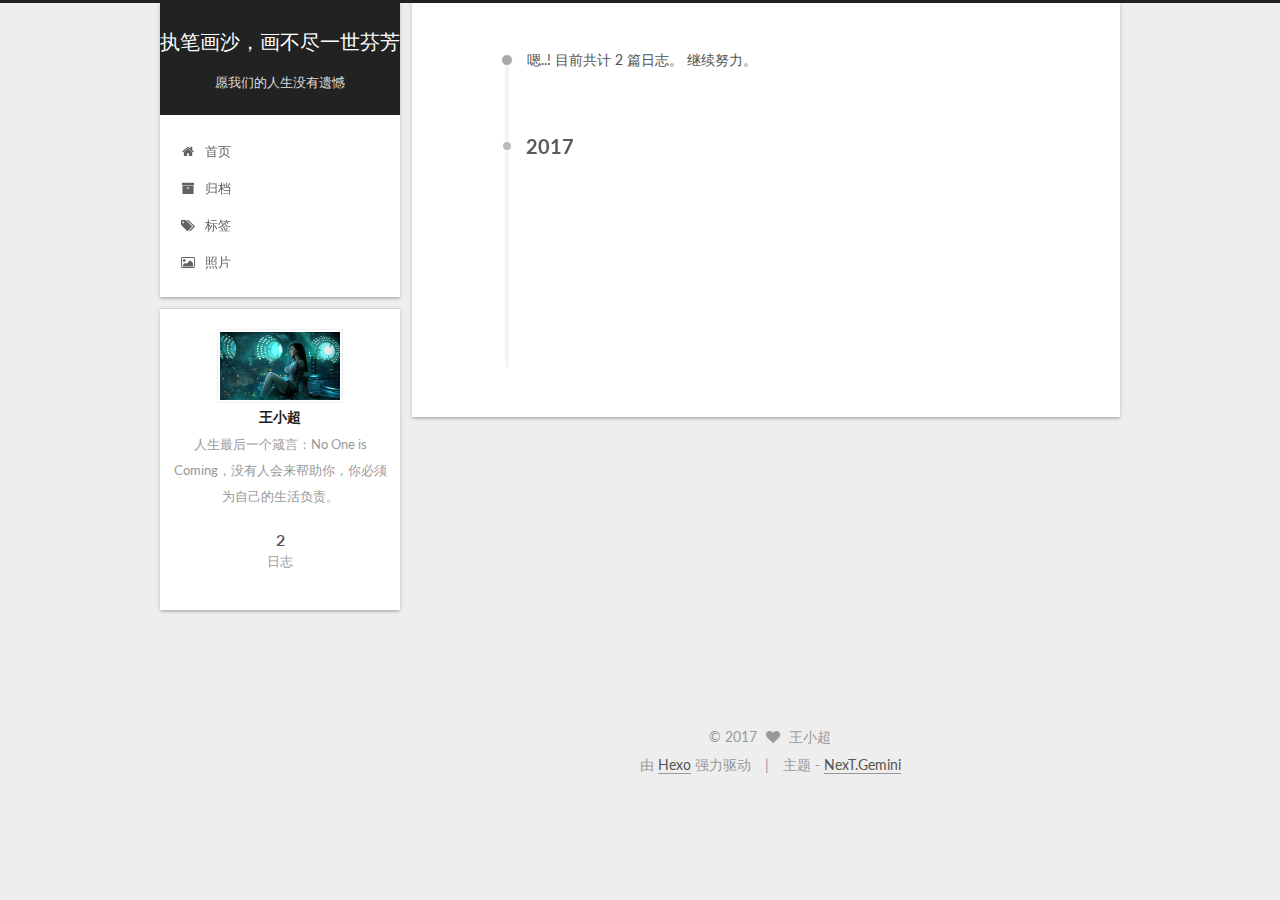
<file: archives/index.html>
<!DOCTYPE html>



  


<html class="theme-next gemini use-motion" lang="zh-Hans">
<head>
  <meta charset="UTF-8"/>
<meta http-equiv="X-UA-Compatible" content="IE=edge" />
<meta name="viewport" content="width=device-width, initial-scale=1, maximum-scale=1"/>
<meta name="theme-color" content="#222">









<meta http-equiv="Cache-Control" content="no-transform" />
<meta http-equiv="Cache-Control" content="no-siteapp" />















  
  
  <link href="/lib/fancybox/source/jquery.fancybox.css?v=2.1.5" rel="stylesheet" type="text/css" />




  
  
  
  

  
    
    
  

  

  

  

  

  
    
    
    <link href="//fonts.googleapis.com/css?family=Lato:300,300italic,400,400italic,700,700italic&subset=latin,latin-ext" rel="stylesheet" type="text/css">
  






<link href="/lib/font-awesome/css/font-awesome.min.css?v=4.6.2" rel="stylesheet" type="text/css" />

<link href="/css/main.css?v=5.1.2" rel="stylesheet" type="text/css" />


  <meta name="keywords" content="Hexo, NexT" />








  <link rel="shortcut icon" type="image/x-icon" href="/favicon.ico?v=5.1.2" />






<meta name="description" content="人生最后一个箴言：No One is Coming，没有人会来帮助你，你必须为自己的生活负责。">
<meta property="og:type" content="website">
<meta property="og:title" content="执笔画沙，画不尽一世芬芳">
<meta property="og:url" content="http://yoursite.com/archives/index.html">
<meta property="og:site_name" content="执笔画沙，画不尽一世芬芳">
<meta property="og:description" content="人生最后一个箴言：No One is Coming，没有人会来帮助你，你必须为自己的生活负责。">
<meta property="og:locale" content="zh-Hans">
<meta name="twitter:card" content="summary">
<meta name="twitter:title" content="执笔画沙，画不尽一世芬芳">
<meta name="twitter:description" content="人生最后一个箴言：No One is Coming，没有人会来帮助你，你必须为自己的生活负责。">



<script type="text/javascript" id="hexo.configurations">
  var NexT = window.NexT || {};
  var CONFIG = {
    root: '/',
    scheme: 'Gemini',
    sidebar: {"position":"left","display":"post","offset":12,"offset_float":12,"b2t":false,"scrollpercent":false,"onmobile":false},
    fancybox: true,
    tabs: true,
    motion: true,
    duoshuo: {
      userId: '0',
      author: '博主'
    },
    algolia: {
      applicationID: '',
      apiKey: '',
      indexName: '',
      hits: {"per_page":10},
      labels: {"input_placeholder":"Search for Posts","hits_empty":"We didn't find any results for the search: ${query}","hits_stats":"${hits} results found in ${time} ms"}
    }
  };
</script>



  <link rel="canonical" href="http://yoursite.com/archives/"/>





  <title>归档 | 执笔画沙，画不尽一世芬芳</title>
  














</head>

<body itemscope itemtype="http://schema.org/WebPage" lang="zh-Hans">

  
  
    
  

  <div class="container sidebar-position-left  page-archive  ">
    <div class="headband"></div>

    <header id="header" class="header" itemscope itemtype="http://schema.org/WPHeader">
      <div class="header-inner"><div class="site-brand-wrapper">
  <div class="site-meta ">
    

    <div class="custom-logo-site-title">
      <a href="/"  class="brand" rel="start">
        <span class="logo-line-before"><i></i></span>
        <span class="site-title">执笔画沙，画不尽一世芬芳</span>
        <span class="logo-line-after"><i></i></span>
      </a>
    </div>
      
        <p class="site-subtitle">愿我们的人生没有遗憾</p>
      
  </div>

  <div class="site-nav-toggle">
    <button>
      <span class="btn-bar"></span>
      <span class="btn-bar"></span>
      <span class="btn-bar"></span>
    </button>
  </div>
</div>

<nav class="site-nav">
  

  
    <ul id="menu" class="menu">
      
        
        <li class="menu-item menu-item-home">
          <a href="/" rel="section">
            
              <i class="menu-item-icon fa fa-fw fa-home"></i> <br />
            
            首页
          </a>
        </li>
      
        
        <li class="menu-item menu-item-archives">
          <a href="/archives/" rel="section">
            
              <i class="menu-item-icon fa fa-fw fa-archive"></i> <br />
            
            归档
          </a>
        </li>
      
        
        <li class="menu-item menu-item-tags">
          <a href="/tags/" rel="section">
            
              <i class="menu-item-icon fa fa-fw fa-tags"></i> <br />
            
            标签
          </a>
        </li>
      
        
        <li class="menu-item menu-item-photo">
          <a href="/" rel="section">
            
              <i class="menu-item-icon fa fa-fw fa-photo"></i> <br />
            
            照片
          </a>
        </li>
      

      
    </ul>
  

  
</nav>



 </div>
    </header>

    <main id="main" class="main">
      <div class="main-inner">
        <div class="content-wrap">
          <div id="content" class="content">
            

  
  
  
  <div class="post-block archive">
    <div id="posts" class="posts-collapse">
      <span class="archive-move-on"></span>

      <span class="archive-page-counter">
        
        
        
          
        
        嗯..! 目前共计 2 篇日志。 继续努力。
      </span>

      

        
        
        

        
          
          <div class="collection-title">
            <h2 class="archive-year motion-element" id="archive-year-2017">2017</h2>
          </div>
        
        

        

  <article class="post post-type-normal" itemscope itemtype="http://schema.org/Article">
    <header class="post-header">

      <h2 class="post-title">
        
            <a class="post-title-link" href="/2017/08/12/王小小的博客/" itemprop="url">
              
                <span itemprop="name">使用说明书</span>
              
            </a>
        
      </h2>

      <div class="post-meta">
        <time class="post-time" itemprop="dateCreated"
              datetime="2017-08-12T22:20:38+08:00"
              content="2017-08-12" >
          08-12
        </time>
      </div>

    </header>
  </article>



      

        
        
        

        
        

        

  <article class="post post-type-normal" itemscope itemtype="http://schema.org/Article">
    <header class="post-header">

      <h2 class="post-title">
        
            <a class="post-title-link" href="/2017/08/12/hello-world/" itemprop="url">
              
                <span itemprop="name">Hello</span>
              
            </a>
        
      </h2>

      <div class="post-meta">
        <time class="post-time" itemprop="dateCreated"
              datetime="2017-08-12T20:02:56+08:00"
              content="2017-08-12" >
          08-12
        </time>
      </div>

    </header>
  </article>



      

    </div>
  </div>
  
  
  

  



          </div>
          


          

        </div>
        
          
  
  <div class="sidebar-toggle">
    <div class="sidebar-toggle-line-wrap">
      <span class="sidebar-toggle-line sidebar-toggle-line-first"></span>
      <span class="sidebar-toggle-line sidebar-toggle-line-middle"></span>
      <span class="sidebar-toggle-line sidebar-toggle-line-last"></span>
    </div>
  </div>

  <aside id="sidebar" class="sidebar">
    
    <div class="sidebar-inner">

      

      

      <section class="site-overview sidebar-panel sidebar-panel-active">
        <div class="site-author motion-element" itemprop="author" itemscope itemtype="http://schema.org/Person">
          <img class="site-author-image" itemprop="image"
               src="/images/5.jpg"
               alt="王小超" />
          <p class="site-author-name" itemprop="name">王小超</p>
           
              <p class="site-description motion-element" itemprop="description">人生最后一个箴言：No One is Coming，没有人会来帮助你，你必须为自己的生活负责。</p>
          
        </div>
        <nav class="site-state motion-element">

          
            <div class="site-state-item site-state-posts">
              <a href="/archives/">
                <span class="site-state-item-count">2</span>
                <span class="site-state-item-name">日志</span>
              </a>
            </div>
          

          

          

        </nav>

        

        <div class="links-of-author motion-element">
          
        </div>

        
        

        
        

        


      </section>

      

      

    </div>
  </aside>


        
      </div>
    </main>

    <footer id="footer" class="footer">
      <div class="footer-inner">
        <div class="copyright" >
  
  &copy; 
  <span itemprop="copyrightYear">2017</span>
  <span class="with-love">
    <i class="fa fa-heart"></i>
  </span>
  <span class="author" itemprop="copyrightHolder">王小超</span>
</div>


<div class="powered-by">
  由 <a class="theme-link" href="https://hexo.io">Hexo</a> 强力驱动
</div>

<div class="theme-info">
  主题 -
  <a class="theme-link" href="https://github.com/iissnan/hexo-theme-next">
    NexT.Gemini
  </a>
</div>


        

        
      </div>
    </footer>

    
      <div class="back-to-top">
        <i class="fa fa-arrow-up"></i>
        
      </div>
    

  </div>

  

<script type="text/javascript">
  if (Object.prototype.toString.call(window.Promise) !== '[object Function]') {
    window.Promise = null;
  }
</script>









  












  
  <script type="text/javascript" src="/lib/jquery/index.js?v=2.1.3"></script>

  
  <script type="text/javascript" src="/lib/fastclick/lib/fastclick.min.js?v=1.0.6"></script>

  
  <script type="text/javascript" src="/lib/jquery_lazyload/jquery.lazyload.js?v=1.9.7"></script>

  
  <script type="text/javascript" src="/lib/velocity/velocity.min.js?v=1.2.1"></script>

  
  <script type="text/javascript" src="/lib/velocity/velocity.ui.min.js?v=1.2.1"></script>

  
  <script type="text/javascript" src="/lib/fancybox/source/jquery.fancybox.pack.js?v=2.1.5"></script>


  


  <script type="text/javascript" src="/js/src/utils.js?v=5.1.2"></script>

  <script type="text/javascript" src="/js/src/motion.js?v=5.1.2"></script>



  
  


  <script type="text/javascript" src="/js/src/affix.js?v=5.1.2"></script>

  <script type="text/javascript" src="/js/src/schemes/pisces.js?v=5.1.2"></script>



  
  
    <script type="text/javascript" id="motion.page.archive">
      $('.archive-year').velocity('transition.slideLeftIn');
    </script>
  


  


  <script type="text/javascript" src="/js/src/bootstrap.js?v=5.1.2"></script>



  


  




	





  





  






  





  

  

  

  

  

  

</body>
</html>
</file>
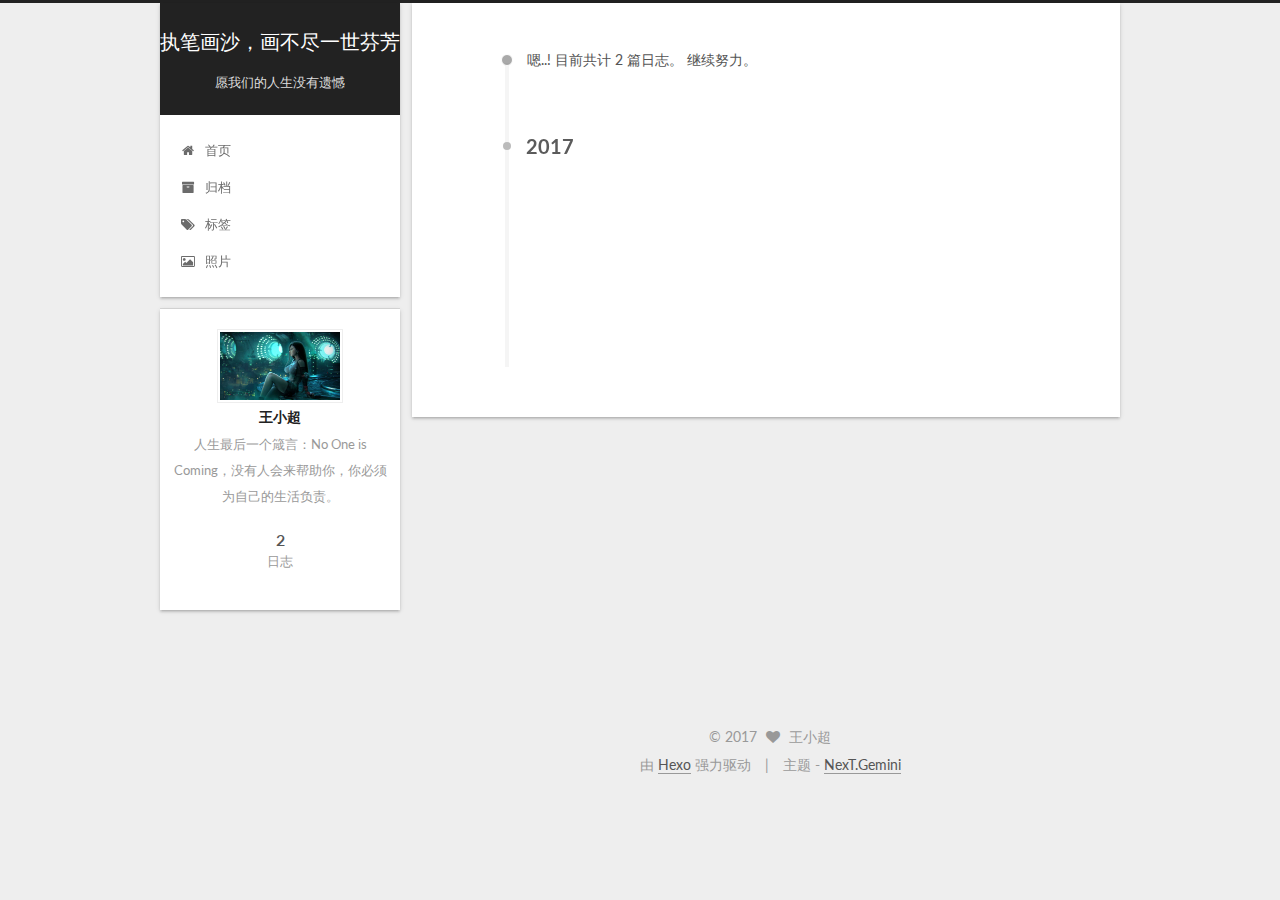
<file: archives/2017/index.html>
<!DOCTYPE html>



  


<html class="theme-next gemini use-motion" lang="zh-Hans">
<head>
  <meta charset="UTF-8"/>
<meta http-equiv="X-UA-Compatible" content="IE=edge" />
<meta name="viewport" content="width=device-width, initial-scale=1, maximum-scale=1"/>
<meta name="theme-color" content="#222">









<meta http-equiv="Cache-Control" content="no-transform" />
<meta http-equiv="Cache-Control" content="no-siteapp" />















  
  
  <link href="/lib/fancybox/source/jquery.fancybox.css?v=2.1.5" rel="stylesheet" type="text/css" />




  
  
  
  

  
    
    
  

  

  

  

  

  
    
    
    <link href="//fonts.googleapis.com/css?family=Lato:300,300italic,400,400italic,700,700italic&subset=latin,latin-ext" rel="stylesheet" type="text/css">
  






<link href="/lib/font-awesome/css/font-awesome.min.css?v=4.6.2" rel="stylesheet" type="text/css" />

<link href="/css/main.css?v=5.1.2" rel="stylesheet" type="text/css" />


  <meta name="keywords" content="Hexo, NexT" />








  <link rel="shortcut icon" type="image/x-icon" href="/favicon.ico?v=5.1.2" />






<meta name="description" content="人生最后一个箴言：No One is Coming，没有人会来帮助你，你必须为自己的生活负责。">
<meta property="og:type" content="website">
<meta property="og:title" content="执笔画沙，画不尽一世芬芳">
<meta property="og:url" content="http://yoursite.com/archives/2017/index.html">
<meta property="og:site_name" content="执笔画沙，画不尽一世芬芳">
<meta property="og:description" content="人生最后一个箴言：No One is Coming，没有人会来帮助你，你必须为自己的生活负责。">
<meta property="og:locale" content="zh-Hans">
<meta name="twitter:card" content="summary">
<meta name="twitter:title" content="执笔画沙，画不尽一世芬芳">
<meta name="twitter:description" content="人生最后一个箴言：No One is Coming，没有人会来帮助你，你必须为自己的生活负责。">



<script type="text/javascript" id="hexo.configurations">
  var NexT = window.NexT || {};
  var CONFIG = {
    root: '/',
    scheme: 'Gemini',
    sidebar: {"position":"left","display":"post","offset":12,"offset_float":12,"b2t":false,"scrollpercent":false,"onmobile":false},
    fancybox: true,
    tabs: true,
    motion: true,
    duoshuo: {
      userId: '0',
      author: '博主'
    },
    algolia: {
      applicationID: '',
      apiKey: '',
      indexName: '',
      hits: {"per_page":10},
      labels: {"input_placeholder":"Search for Posts","hits_empty":"We didn't find any results for the search: ${query}","hits_stats":"${hits} results found in ${time} ms"}
    }
  };
</script>



  <link rel="canonical" href="http://yoursite.com/archives/2017/"/>





  <title>归档 | 执笔画沙，画不尽一世芬芳</title>
  














</head>

<body itemscope itemtype="http://schema.org/WebPage" lang="zh-Hans">

  
  
    
  

  <div class="container sidebar-position-left  page-archive  ">
    <div class="headband"></div>

    <header id="header" class="header" itemscope itemtype="http://schema.org/WPHeader">
      <div class="header-inner"><div class="site-brand-wrapper">
  <div class="site-meta ">
    

    <div class="custom-logo-site-title">
      <a href="/"  class="brand" rel="start">
        <span class="logo-line-before"><i></i></span>
        <span class="site-title">执笔画沙，画不尽一世芬芳</span>
        <span class="logo-line-after"><i></i></span>
      </a>
    </div>
      
        <p class="site-subtitle">愿我们的人生没有遗憾</p>
      
  </div>

  <div class="site-nav-toggle">
    <button>
      <span class="btn-bar"></span>
      <span class="btn-bar"></span>
      <span class="btn-bar"></span>
    </button>
  </div>
</div>

<nav class="site-nav">
  

  
    <ul id="menu" class="menu">
      
        
        <li class="menu-item menu-item-home">
          <a href="/" rel="section">
            
              <i class="menu-item-icon fa fa-fw fa-home"></i> <br />
            
            首页
          </a>
        </li>
      
        
        <li class="menu-item menu-item-archives">
          <a href="/archives/" rel="section">
            
              <i class="menu-item-icon fa fa-fw fa-archive"></i> <br />
            
            归档
          </a>
        </li>
      
        
        <li class="menu-item menu-item-tags">
          <a href="/tags/" rel="section">
            
              <i class="menu-item-icon fa fa-fw fa-tags"></i> <br />
            
            标签
          </a>
        </li>
      
        
        <li class="menu-item menu-item-photo">
          <a href="/" rel="section">
            
              <i class="menu-item-icon fa fa-fw fa-photo"></i> <br />
            
            照片
          </a>
        </li>
      

      
    </ul>
  

  
</nav>



 </div>
    </header>

    <main id="main" class="main">
      <div class="main-inner">
        <div class="content-wrap">
          <div id="content" class="content">
            

  
  
  
  <div class="post-block archive">
    <div id="posts" class="posts-collapse">
      <span class="archive-move-on"></span>

      <span class="archive-page-counter">
        
        
        
          
        
        嗯..! 目前共计 2 篇日志。 继续努力。
      </span>

      

        
        
        

        
          
          <div class="collection-title">
            <h2 class="archive-year motion-element" id="archive-year-2017">2017</h2>
          </div>
        
        

        

  <article class="post post-type-normal" itemscope itemtype="http://schema.org/Article">
    <header class="post-header">

      <h2 class="post-title">
        
            <a class="post-title-link" href="/2017/08/12/王小小的博客/" itemprop="url">
              
                <span itemprop="name">使用说明书</span>
              
            </a>
        
      </h2>

      <div class="post-meta">
        <time class="post-time" itemprop="dateCreated"
              datetime="2017-08-12T22:20:38+08:00"
              content="2017-08-12" >
          08-12
        </time>
      </div>

    </header>
  </article>



      

        
        
        

        
        

        

  <article class="post post-type-normal" itemscope itemtype="http://schema.org/Article">
    <header class="post-header">

      <h2 class="post-title">
        
            <a class="post-title-link" href="/2017/08/12/hello-world/" itemprop="url">
              
                <span itemprop="name">Hello</span>
              
            </a>
        
      </h2>

      <div class="post-meta">
        <time class="post-time" itemprop="dateCreated"
              datetime="2017-08-12T20:02:56+08:00"
              content="2017-08-12" >
          08-12
        </time>
      </div>

    </header>
  </article>



      

    </div>
  </div>
  
  
  

  



          </div>
          


          

        </div>
        
          
  
  <div class="sidebar-toggle">
    <div class="sidebar-toggle-line-wrap">
      <span class="sidebar-toggle-line sidebar-toggle-line-first"></span>
      <span class="sidebar-toggle-line sidebar-toggle-line-middle"></span>
      <span class="sidebar-toggle-line sidebar-toggle-line-last"></span>
    </div>
  </div>

  <aside id="sidebar" class="sidebar">
    
    <div class="sidebar-inner">

      

      

      <section class="site-overview sidebar-panel sidebar-panel-active">
        <div class="site-author motion-element" itemprop="author" itemscope itemtype="http://schema.org/Person">
          <img class="site-author-image" itemprop="image"
               src="/images/5.jpg"
               alt="王小超" />
          <p class="site-author-name" itemprop="name">王小超</p>
           
              <p class="site-description motion-element" itemprop="description">人生最后一个箴言：No One is Coming，没有人会来帮助你，你必须为自己的生活负责。</p>
          
        </div>
        <nav class="site-state motion-element">

          
            <div class="site-state-item site-state-posts">
              <a href="/archives/">
                <span class="site-state-item-count">2</span>
                <span class="site-state-item-name">日志</span>
              </a>
            </div>
          

          

          

        </nav>

        

        <div class="links-of-author motion-element">
          
        </div>

        
        

        
        

        


      </section>

      

      

    </div>
  </aside>


        
      </div>
    </main>

    <footer id="footer" class="footer">
      <div class="footer-inner">
        <div class="copyright" >
  
  &copy; 
  <span itemprop="copyrightYear">2017</span>
  <span class="with-love">
    <i class="fa fa-heart"></i>
  </span>
  <span class="author" itemprop="copyrightHolder">王小超</span>
</div>


<div class="powered-by">
  由 <a class="theme-link" href="https://hexo.io">Hexo</a> 强力驱动
</div>

<div class="theme-info">
  主题 -
  <a class="theme-link" href="https://github.com/iissnan/hexo-theme-next">
    NexT.Gemini
  </a>
</div>


        

        
      </div>
    </footer>

    
      <div class="back-to-top">
        <i class="fa fa-arrow-up"></i>
        
      </div>
    

  </div>

  

<script type="text/javascript">
  if (Object.prototype.toString.call(window.Promise) !== '[object Function]') {
    window.Promise = null;
  }
</script>









  












  
  <script type="text/javascript" src="/lib/jquery/index.js?v=2.1.3"></script>

  
  <script type="text/javascript" src="/lib/fastclick/lib/fastclick.min.js?v=1.0.6"></script>

  
  <script type="text/javascript" src="/lib/jquery_lazyload/jquery.lazyload.js?v=1.9.7"></script>

  
  <script type="text/javascript" src="/lib/velocity/velocity.min.js?v=1.2.1"></script>

  
  <script type="text/javascript" src="/lib/velocity/velocity.ui.min.js?v=1.2.1"></script>

  
  <script type="text/javascript" src="/lib/fancybox/source/jquery.fancybox.pack.js?v=2.1.5"></script>


  


  <script type="text/javascript" src="/js/src/utils.js?v=5.1.2"></script>

  <script type="text/javascript" src="/js/src/motion.js?v=5.1.2"></script>



  
  


  <script type="text/javascript" src="/js/src/affix.js?v=5.1.2"></script>

  <script type="text/javascript" src="/js/src/schemes/pisces.js?v=5.1.2"></script>



  
  
    <script type="text/javascript" id="motion.page.archive">
      $('.archive-year').velocity('transition.slideLeftIn');
    </script>
  


  


  <script type="text/javascript" src="/js/src/bootstrap.js?v=5.1.2"></script>



  


  




	





  





  






  





  

  

  

  

  

  

</body>
</html>
</file>
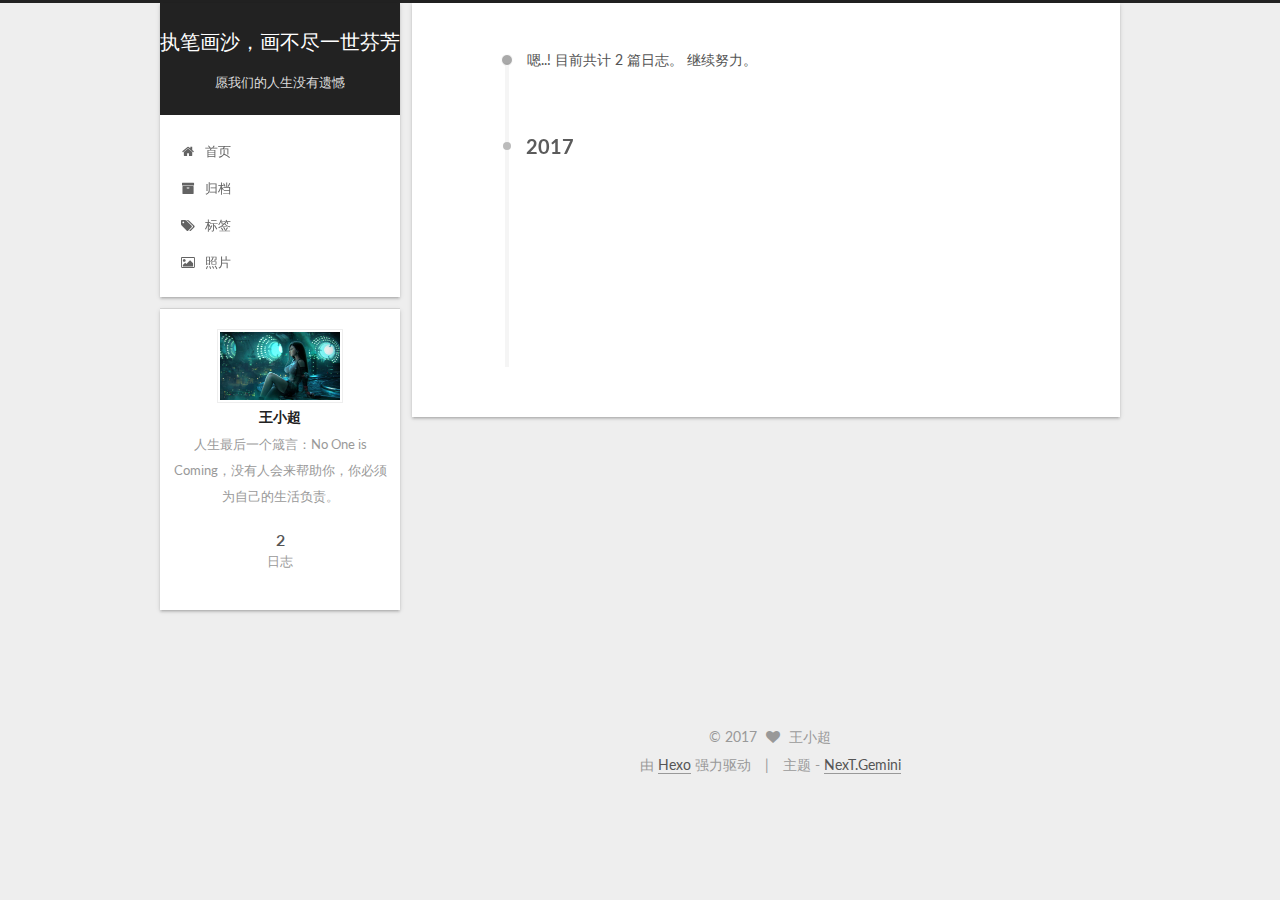
<file: archives/2017/08/index.html>
<!DOCTYPE html>



  


<html class="theme-next gemini use-motion" lang="zh-Hans">
<head>
  <meta charset="UTF-8"/>
<meta http-equiv="X-UA-Compatible" content="IE=edge" />
<meta name="viewport" content="width=device-width, initial-scale=1, maximum-scale=1"/>
<meta name="theme-color" content="#222">









<meta http-equiv="Cache-Control" content="no-transform" />
<meta http-equiv="Cache-Control" content="no-siteapp" />















  
  
  <link href="/lib/fancybox/source/jquery.fancybox.css?v=2.1.5" rel="stylesheet" type="text/css" />




  
  
  
  

  
    
    
  

  

  

  

  

  
    
    
    <link href="//fonts.googleapis.com/css?family=Lato:300,300italic,400,400italic,700,700italic&subset=latin,latin-ext" rel="stylesheet" type="text/css">
  






<link href="/lib/font-awesome/css/font-awesome.min.css?v=4.6.2" rel="stylesheet" type="text/css" />

<link href="/css/main.css?v=5.1.2" rel="stylesheet" type="text/css" />


  <meta name="keywords" content="Hexo, NexT" />








  <link rel="shortcut icon" type="image/x-icon" href="/favicon.ico?v=5.1.2" />






<meta name="description" content="人生最后一个箴言：No One is Coming，没有人会来帮助你，你必须为自己的生活负责。">
<meta property="og:type" content="website">
<meta property="og:title" content="执笔画沙，画不尽一世芬芳">
<meta property="og:url" content="http://yoursite.com/archives/2017/08/index.html">
<meta property="og:site_name" content="执笔画沙，画不尽一世芬芳">
<meta property="og:description" content="人生最后一个箴言：No One is Coming，没有人会来帮助你，你必须为自己的生活负责。">
<meta property="og:locale" content="zh-Hans">
<meta name="twitter:card" content="summary">
<meta name="twitter:title" content="执笔画沙，画不尽一世芬芳">
<meta name="twitter:description" content="人生最后一个箴言：No One is Coming，没有人会来帮助你，你必须为自己的生活负责。">



<script type="text/javascript" id="hexo.configurations">
  var NexT = window.NexT || {};
  var CONFIG = {
    root: '/',
    scheme: 'Gemini',
    sidebar: {"position":"left","display":"post","offset":12,"offset_float":12,"b2t":false,"scrollpercent":false,"onmobile":false},
    fancybox: true,
    tabs: true,
    motion: true,
    duoshuo: {
      userId: '0',
      author: '博主'
    },
    algolia: {
      applicationID: '',
      apiKey: '',
      indexName: '',
      hits: {"per_page":10},
      labels: {"input_placeholder":"Search for Posts","hits_empty":"We didn't find any results for the search: ${query}","hits_stats":"${hits} results found in ${time} ms"}
    }
  };
</script>



  <link rel="canonical" href="http://yoursite.com/archives/2017/08/"/>





  <title>归档 | 执笔画沙，画不尽一世芬芳</title>
  














</head>

<body itemscope itemtype="http://schema.org/WebPage" lang="zh-Hans">

  
  
    
  

  <div class="container sidebar-position-left  page-archive  ">
    <div class="headband"></div>

    <header id="header" class="header" itemscope itemtype="http://schema.org/WPHeader">
      <div class="header-inner"><div class="site-brand-wrapper">
  <div class="site-meta ">
    

    <div class="custom-logo-site-title">
      <a href="/"  class="brand" rel="start">
        <span class="logo-line-before"><i></i></span>
        <span class="site-title">执笔画沙，画不尽一世芬芳</span>
        <span class="logo-line-after"><i></i></span>
      </a>
    </div>
      
        <p class="site-subtitle">愿我们的人生没有遗憾</p>
      
  </div>

  <div class="site-nav-toggle">
    <button>
      <span class="btn-bar"></span>
      <span class="btn-bar"></span>
      <span class="btn-bar"></span>
    </button>
  </div>
</div>

<nav class="site-nav">
  

  
    <ul id="menu" class="menu">
      
        
        <li class="menu-item menu-item-home">
          <a href="/" rel="section">
            
              <i class="menu-item-icon fa fa-fw fa-home"></i> <br />
            
            首页
          </a>
        </li>
      
        
        <li class="menu-item menu-item-archives">
          <a href="/archives/" rel="section">
            
              <i class="menu-item-icon fa fa-fw fa-archive"></i> <br />
            
            归档
          </a>
        </li>
      
        
        <li class="menu-item menu-item-tags">
          <a href="/tags/" rel="section">
            
              <i class="menu-item-icon fa fa-fw fa-tags"></i> <br />
            
            标签
          </a>
        </li>
      
        
        <li class="menu-item menu-item-photo">
          <a href="/" rel="section">
            
              <i class="menu-item-icon fa fa-fw fa-photo"></i> <br />
            
            照片
          </a>
        </li>
      

      
    </ul>
  

  
</nav>



 </div>
    </header>

    <main id="main" class="main">
      <div class="main-inner">
        <div class="content-wrap">
          <div id="content" class="content">
            

  
  
  
  <div class="post-block archive">
    <div id="posts" class="posts-collapse">
      <span class="archive-move-on"></span>

      <span class="archive-page-counter">
        
        
        
          
        
        嗯..! 目前共计 2 篇日志。 继续努力。
      </span>

      

        
        
        

        
          
          <div class="collection-title">
            <h2 class="archive-year motion-element" id="archive-year-2017">2017</h2>
          </div>
        
        

        

  <article class="post post-type-normal" itemscope itemtype="http://schema.org/Article">
    <header class="post-header">

      <h2 class="post-title">
        
            <a class="post-title-link" href="/2017/08/12/王小小的博客/" itemprop="url">
              
                <span itemprop="name">使用说明书</span>
              
            </a>
        
      </h2>

      <div class="post-meta">
        <time class="post-time" itemprop="dateCreated"
              datetime="2017-08-12T22:20:38+08:00"
              content="2017-08-12" >
          08-12
        </time>
      </div>

    </header>
  </article>



      

        
        
        

        
        

        

  <article class="post post-type-normal" itemscope itemtype="http://schema.org/Article">
    <header class="post-header">

      <h2 class="post-title">
        
            <a class="post-title-link" href="/2017/08/12/hello-world/" itemprop="url">
              
                <span itemprop="name">Hello</span>
              
            </a>
        
      </h2>

      <div class="post-meta">
        <time class="post-time" itemprop="dateCreated"
              datetime="2017-08-12T20:02:56+08:00"
              content="2017-08-12" >
          08-12
        </time>
      </div>

    </header>
  </article>



      

    </div>
  </div>
  
  
  

  



          </div>
          


          

        </div>
        
          
  
  <div class="sidebar-toggle">
    <div class="sidebar-toggle-line-wrap">
      <span class="sidebar-toggle-line sidebar-toggle-line-first"></span>
      <span class="sidebar-toggle-line sidebar-toggle-line-middle"></span>
      <span class="sidebar-toggle-line sidebar-toggle-line-last"></span>
    </div>
  </div>

  <aside id="sidebar" class="sidebar">
    
    <div class="sidebar-inner">

      

      

      <section class="site-overview sidebar-panel sidebar-panel-active">
        <div class="site-author motion-element" itemprop="author" itemscope itemtype="http://schema.org/Person">
          <img class="site-author-image" itemprop="image"
               src="/images/5.jpg"
               alt="王小超" />
          <p class="site-author-name" itemprop="name">王小超</p>
           
              <p class="site-description motion-element" itemprop="description">人生最后一个箴言：No One is Coming，没有人会来帮助你，你必须为自己的生活负责。</p>
          
        </div>
        <nav class="site-state motion-element">

          
            <div class="site-state-item site-state-posts">
              <a href="/archives/">
                <span class="site-state-item-count">2</span>
                <span class="site-state-item-name">日志</span>
              </a>
            </div>
          

          

          

        </nav>

        

        <div class="links-of-author motion-element">
          
        </div>

        
        

        
        

        


      </section>

      

      

    </div>
  </aside>


        
      </div>
    </main>

    <footer id="footer" class="footer">
      <div class="footer-inner">
        <div class="copyright" >
  
  &copy; 
  <span itemprop="copyrightYear">2017</span>
  <span class="with-love">
    <i class="fa fa-heart"></i>
  </span>
  <span class="author" itemprop="copyrightHolder">王小超</span>
</div>


<div class="powered-by">
  由 <a class="theme-link" href="https://hexo.io">Hexo</a> 强力驱动
</div>

<div class="theme-info">
  主题 -
  <a class="theme-link" href="https://github.com/iissnan/hexo-theme-next">
    NexT.Gemini
  </a>
</div>


        

        
      </div>
    </footer>

    
      <div class="back-to-top">
        <i class="fa fa-arrow-up"></i>
        
      </div>
    

  </div>

  

<script type="text/javascript">
  if (Object.prototype.toString.call(window.Promise) !== '[object Function]') {
    window.Promise = null;
  }
</script>









  












  
  <script type="text/javascript" src="/lib/jquery/index.js?v=2.1.3"></script>

  
  <script type="text/javascript" src="/lib/fastclick/lib/fastclick.min.js?v=1.0.6"></script>

  
  <script type="text/javascript" src="/lib/jquery_lazyload/jquery.lazyload.js?v=1.9.7"></script>

  
  <script type="text/javascript" src="/lib/velocity/velocity.min.js?v=1.2.1"></script>

  
  <script type="text/javascript" src="/lib/velocity/velocity.ui.min.js?v=1.2.1"></script>

  
  <script type="text/javascript" src="/lib/fancybox/source/jquery.fancybox.pack.js?v=2.1.5"></script>


  


  <script type="text/javascript" src="/js/src/utils.js?v=5.1.2"></script>

  <script type="text/javascript" src="/js/src/motion.js?v=5.1.2"></script>



  
  


  <script type="text/javascript" src="/js/src/affix.js?v=5.1.2"></script>

  <script type="text/javascript" src="/js/src/schemes/pisces.js?v=5.1.2"></script>



  
  
    <script type="text/javascript" id="motion.page.archive">
      $('.archive-year').velocity('transition.slideLeftIn');
    </script>
  


  


  <script type="text/javascript" src="/js/src/bootstrap.js?v=5.1.2"></script>



  


  




	





  





  






  





  

  

  

  

  

  

</body>
</html>
</file>
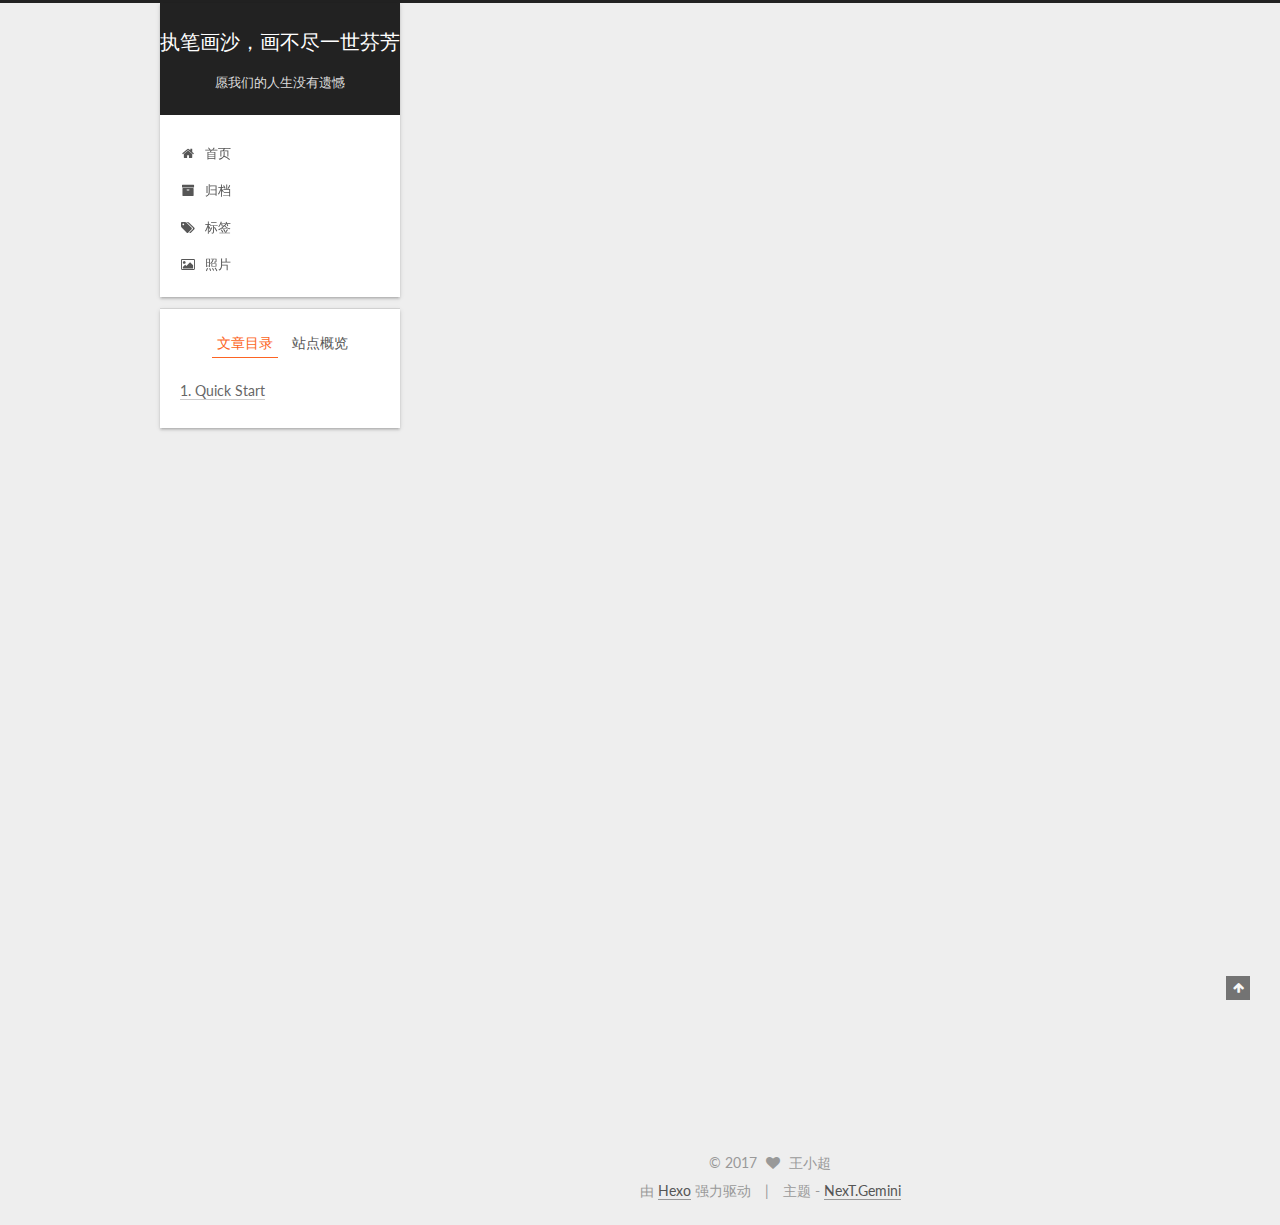
<file: 2017/08/12/hello-world/index.html>
<!DOCTYPE html>



  


<html class="theme-next gemini use-motion" lang="zh-Hans">
<head>
  <meta charset="UTF-8"/>
<meta http-equiv="X-UA-Compatible" content="IE=edge" />
<meta name="viewport" content="width=device-width, initial-scale=1, maximum-scale=1"/>
<meta name="theme-color" content="#222">









<meta http-equiv="Cache-Control" content="no-transform" />
<meta http-equiv="Cache-Control" content="no-siteapp" />















  
  
  <link href="/lib/fancybox/source/jquery.fancybox.css?v=2.1.5" rel="stylesheet" type="text/css" />




  
  
  
  

  
    
    
  

  

  

  

  

  
    
    
    <link href="//fonts.googleapis.com/css?family=Lato:300,300italic,400,400italic,700,700italic&subset=latin,latin-ext" rel="stylesheet" type="text/css">
  






<link href="/lib/font-awesome/css/font-awesome.min.css?v=4.6.2" rel="stylesheet" type="text/css" />

<link href="/css/main.css?v=5.1.2" rel="stylesheet" type="text/css" />


  <meta name="keywords" content="Hexo, NexT" />








  <link rel="shortcut icon" type="image/x-icon" href="/favicon.ico?v=5.1.2" />






<meta name="description" content="Welcome to Hexo! This is your very first post. Check documentation for more info. If you get any problems when using Hexo, you can find the answer in troubleshooting or you can ask me on GitHub. Quick">
<meta property="og:type" content="article">
<meta property="og:title" content="Hello">
<meta property="og:url" content="http://yoursite.com/2017/08/12/hello-world/index.html">
<meta property="og:site_name" content="执笔画沙，画不尽一世芬芳">
<meta property="og:description" content="Welcome to Hexo! This is your very first post. Check documentation for more info. If you get any problems when using Hexo, you can find the answer in troubleshooting or you can ask me on GitHub. Quick">
<meta property="og:locale" content="zh-Hans">
<meta property="og:updated_time" content="2017-08-15T11:23:52.887Z">
<meta name="twitter:card" content="summary">
<meta name="twitter:title" content="Hello">
<meta name="twitter:description" content="Welcome to Hexo! This is your very first post. Check documentation for more info. If you get any problems when using Hexo, you can find the answer in troubleshooting or you can ask me on GitHub. Quick">



<script type="text/javascript" id="hexo.configurations">
  var NexT = window.NexT || {};
  var CONFIG = {
    root: '/',
    scheme: 'Gemini',
    sidebar: {"position":"left","display":"post","offset":12,"offset_float":12,"b2t":false,"scrollpercent":false,"onmobile":false},
    fancybox: true,
    tabs: true,
    motion: true,
    duoshuo: {
      userId: '0',
      author: '博主'
    },
    algolia: {
      applicationID: '',
      apiKey: '',
      indexName: '',
      hits: {"per_page":10},
      labels: {"input_placeholder":"Search for Posts","hits_empty":"We didn't find any results for the search: ${query}","hits_stats":"${hits} results found in ${time} ms"}
    }
  };
</script>



  <link rel="canonical" href="http://yoursite.com/2017/08/12/hello-world/"/>





  <title>Hello | 执笔画沙，画不尽一世芬芳</title>
  














</head>

<body itemscope itemtype="http://schema.org/WebPage" lang="zh-Hans">

  
  
    
  

  <div class="container sidebar-position-left page-post-detail ">
    <div class="headband"></div>

    <header id="header" class="header" itemscope itemtype="http://schema.org/WPHeader">
      <div class="header-inner"><div class="site-brand-wrapper">
  <div class="site-meta ">
    

    <div class="custom-logo-site-title">
      <a href="/"  class="brand" rel="start">
        <span class="logo-line-before"><i></i></span>
        <span class="site-title">执笔画沙，画不尽一世芬芳</span>
        <span class="logo-line-after"><i></i></span>
      </a>
    </div>
      
        <p class="site-subtitle">愿我们的人生没有遗憾</p>
      
  </div>

  <div class="site-nav-toggle">
    <button>
      <span class="btn-bar"></span>
      <span class="btn-bar"></span>
      <span class="btn-bar"></span>
    </button>
  </div>
</div>

<nav class="site-nav">
  

  
    <ul id="menu" class="menu">
      
        
        <li class="menu-item menu-item-home">
          <a href="/" rel="section">
            
              <i class="menu-item-icon fa fa-fw fa-home"></i> <br />
            
            首页
          </a>
        </li>
      
        
        <li class="menu-item menu-item-archives">
          <a href="/archives/" rel="section">
            
              <i class="menu-item-icon fa fa-fw fa-archive"></i> <br />
            
            归档
          </a>
        </li>
      
        
        <li class="menu-item menu-item-tags">
          <a href="/tags/" rel="section">
            
              <i class="menu-item-icon fa fa-fw fa-tags"></i> <br />
            
            标签
          </a>
        </li>
      
        
        <li class="menu-item menu-item-photo">
          <a href="/" rel="section">
            
              <i class="menu-item-icon fa fa-fw fa-photo"></i> <br />
            
            照片
          </a>
        </li>
      

      
    </ul>
  

  
</nav>



 </div>
    </header>

    <main id="main" class="main">
      <div class="main-inner">
        <div class="content-wrap">
          <div id="content" class="content">
            

  <div id="posts" class="posts-expand">
    

  

  
  
  

  <article class="post post-type-normal" itemscope itemtype="http://schema.org/Article">
  
  
  
  <div class="post-block">
    <link itemprop="mainEntityOfPage" href="http://yoursite.com/2017/08/12/hello-world/">

    <span hidden itemprop="author" itemscope itemtype="http://schema.org/Person">
      <meta itemprop="name" content="王小超">
      <meta itemprop="description" content="">
      <meta itemprop="image" content="/images/5.jpg">
    </span>

    <span hidden itemprop="publisher" itemscope itemtype="http://schema.org/Organization">
      <meta itemprop="name" content="执笔画沙，画不尽一世芬芳">
    </span>

    
      <header class="post-header">

        
        
          <h1 class="post-title" itemprop="name headline">Hello</h1>
        

        <div class="post-meta">
          <span class="post-time">
            
              <span class="post-meta-item-icon">
                <i class="fa fa-calendar-o"></i>
              </span>
              
                <span class="post-meta-item-text">发表于</span>
              
              <time title="创建于" itemprop="dateCreated datePublished" datetime="2017-08-12T20:02:56+08:00">
                2017-08-12
              </time>
            

            

            
          </span>

          

          
            
          

          
          

          

          

          

        </div>
      </header>
    

    
    
    
    <div class="post-body" itemprop="articleBody">

      
      

      
        <p>Welcome to <a href="https://hexo.io/" target="_blank" rel="external">Hexo</a>! This is your very first post. Check <a href="https://hexo.io/docs/" target="_blank" rel="external">documentation</a> for more info. If you get any problems when using Hexo, you can find the answer in <a href="https://hexo.io/docs/troubleshooting.html" target="_blank" rel="external">troubleshooting</a> or you can ask me on <a href="https://github.com/hexojs/hexo/issues" target="_blank" rel="external">GitHub</a>.</p>
<h2 id="Quick-Start"><a href="#Quick-Start" class="headerlink" title="Quick Start"></a>Quick Start</h2><h3 id="Create-a-new-post"><a href="#Create-a-new-post" class="headerlink" title="Create a new post"></a>Create a new post</h3><figure class="highlight bash"><table><tr><td class="gutter"><pre><div class="line">1</div></pre></td><td class="code"><pre><div class="line">$ hexo new <span class="string">"My New Post"</span></div></pre></td></tr></table></figure>
<p>More info: <a href="https://hexo.io/docs/writing.html" target="_blank" rel="external">Writing</a></p>
<h3 id="Run-server"><a href="#Run-server" class="headerlink" title="Run server"></a>Run server</h3><figure class="highlight bash"><table><tr><td class="gutter"><pre><div class="line">1</div></pre></td><td class="code"><pre><div class="line">$ hexo server</div></pre></td></tr></table></figure>
<p>More info: <a href="https://hexo.io/docs/server.html" target="_blank" rel="external">Server</a></p>
<h3 id="Generate-static-files"><a href="#Generate-static-files" class="headerlink" title="Generate static files"></a>Generate static files</h3><figure class="highlight bash"><table><tr><td class="gutter"><pre><div class="line">1</div></pre></td><td class="code"><pre><div class="line">$ hexo generate</div></pre></td></tr></table></figure>
<p>More info: <a href="https://hexo.io/docs/generating.html" target="_blank" rel="external">Generating</a></p>
<h3 id="Deploy-to-remote-sites"><a href="#Deploy-to-remote-sites" class="headerlink" title="Deploy to remote sites"></a>Deploy to remote sites</h3><figure class="highlight bash"><table><tr><td class="gutter"><pre><div class="line">1</div></pre></td><td class="code"><pre><div class="line">$ hexo deploy</div></pre></td></tr></table></figure>
<p>More info: <a href="https://hexo.io/docs/deployment.html" target="_blank" rel="external">Deployment</a></p>

      
    </div>
    
    
    

    

    

    

    <footer class="post-footer">
      

      
      
      

      
        <div class="post-nav">
          <div class="post-nav-next post-nav-item">
            
          </div>

          <span class="post-nav-divider"></span>

          <div class="post-nav-prev post-nav-item">
            
              <a href="/2017/08/12/王小小的博客/" rel="prev" title="使用说明书">
                使用说明书 <i class="fa fa-chevron-right"></i>
              </a>
            
          </div>
        </div>
      

      
      
    </footer>
  </div>
  
  
  
  </article>



    <div class="post-spread">
      
    </div>
  </div>


          </div>
          


          
  <div class="comments" id="comments">
    
  </div>


        </div>
        
          
  
  <div class="sidebar-toggle">
    <div class="sidebar-toggle-line-wrap">
      <span class="sidebar-toggle-line sidebar-toggle-line-first"></span>
      <span class="sidebar-toggle-line sidebar-toggle-line-middle"></span>
      <span class="sidebar-toggle-line sidebar-toggle-line-last"></span>
    </div>
  </div>

  <aside id="sidebar" class="sidebar">
    
    <div class="sidebar-inner">

      

      
        <ul class="sidebar-nav motion-element">
          <li class="sidebar-nav-toc sidebar-nav-active" data-target="post-toc-wrap" >
            文章目录
          </li>
          <li class="sidebar-nav-overview" data-target="site-overview">
            站点概览
          </li>
        </ul>
      

      <section class="site-overview sidebar-panel">
        <div class="site-author motion-element" itemprop="author" itemscope itemtype="http://schema.org/Person">
          <img class="site-author-image" itemprop="image"
               src="/images/5.jpg"
               alt="王小超" />
          <p class="site-author-name" itemprop="name">王小超</p>
           
              <p class="site-description motion-element" itemprop="description">人生最后一个箴言：No One is Coming，没有人会来帮助你，你必须为自己的生活负责。</p>
          
        </div>
        <nav class="site-state motion-element">

          
            <div class="site-state-item site-state-posts">
              <a href="/archives/">
                <span class="site-state-item-count">2</span>
                <span class="site-state-item-name">日志</span>
              </a>
            </div>
          

          

          

        </nav>

        

        <div class="links-of-author motion-element">
          
        </div>

        
        

        
        

        


      </section>

      
      <!--noindex-->
        <section class="post-toc-wrap motion-element sidebar-panel sidebar-panel-active">
          <div class="post-toc">

            
              
            

            
              <div class="post-toc-content"><ol class="nav"><li class="nav-item nav-level-2"><a class="nav-link" href="#Quick-Start"><span class="nav-number">1.</span> <span class="nav-text">Quick Start</span></a><ol class="nav-child"><li class="nav-item nav-level-3"><a class="nav-link" href="#Create-a-new-post"><span class="nav-number">1.1.</span> <span class="nav-text">Create a new post</span></a></li><li class="nav-item nav-level-3"><a class="nav-link" href="#Run-server"><span class="nav-number">1.2.</span> <span class="nav-text">Run server</span></a></li><li class="nav-item nav-level-3"><a class="nav-link" href="#Generate-static-files"><span class="nav-number">1.3.</span> <span class="nav-text">Generate static files</span></a></li><li class="nav-item nav-level-3"><a class="nav-link" href="#Deploy-to-remote-sites"><span class="nav-number">1.4.</span> <span class="nav-text">Deploy to remote sites</span></a></li></ol></li></ol></div>
            

          </div>
        </section>
      <!--/noindex-->
      

      

    </div>
  </aside>


        
      </div>
    </main>

    <footer id="footer" class="footer">
      <div class="footer-inner">
        <div class="copyright" >
  
  &copy; 
  <span itemprop="copyrightYear">2017</span>
  <span class="with-love">
    <i class="fa fa-heart"></i>
  </span>
  <span class="author" itemprop="copyrightHolder">王小超</span>
</div>


<div class="powered-by">
  由 <a class="theme-link" href="https://hexo.io">Hexo</a> 强力驱动
</div>

<div class="theme-info">
  主题 -
  <a class="theme-link" href="https://github.com/iissnan/hexo-theme-next">
    NexT.Gemini
  </a>
</div>


        

        
      </div>
    </footer>

    
      <div class="back-to-top">
        <i class="fa fa-arrow-up"></i>
        
      </div>
    

  </div>

  

<script type="text/javascript">
  if (Object.prototype.toString.call(window.Promise) !== '[object Function]') {
    window.Promise = null;
  }
</script>









  












  
  <script type="text/javascript" src="/lib/jquery/index.js?v=2.1.3"></script>

  
  <script type="text/javascript" src="/lib/fastclick/lib/fastclick.min.js?v=1.0.6"></script>

  
  <script type="text/javascript" src="/lib/jquery_lazyload/jquery.lazyload.js?v=1.9.7"></script>

  
  <script type="text/javascript" src="/lib/velocity/velocity.min.js?v=1.2.1"></script>

  
  <script type="text/javascript" src="/lib/velocity/velocity.ui.min.js?v=1.2.1"></script>

  
  <script type="text/javascript" src="/lib/fancybox/source/jquery.fancybox.pack.js?v=2.1.5"></script>


  


  <script type="text/javascript" src="/js/src/utils.js?v=5.1.2"></script>

  <script type="text/javascript" src="/js/src/motion.js?v=5.1.2"></script>



  
  


  <script type="text/javascript" src="/js/src/affix.js?v=5.1.2"></script>

  <script type="text/javascript" src="/js/src/schemes/pisces.js?v=5.1.2"></script>



  
  <script type="text/javascript" src="/js/src/scrollspy.js?v=5.1.2"></script>
<script type="text/javascript" src="/js/src/post-details.js?v=5.1.2"></script>



  


  <script type="text/javascript" src="/js/src/bootstrap.js?v=5.1.2"></script>



  


  




	





  





  






  





  

  

  

  

  

  

</body>
</html>
</file>
<file: css/main.css>
/* normalize.css v3.0.2 | MIT License | git.io/normalize */
html {
  font-family: sans-serif; /* 1 */
  -ms-text-size-adjust: 100%; /* 2 */
  -webkit-text-size-adjust: 100%; /* 2 */
}
body {
  margin: 0;
}
article,
aside,
details,
figcaption,
figure,
footer,
header,
hgroup,
main,
menu,
nav,
section,
summary {
  display: block;
}
audio,
canvas,
progress,
video {
  display: inline-block; /* 1 */
  vertical-align: baseline; /* 2 */
}
audio:not([controls]) {
  display: none;
  height: 0;
}
[hidden],
template {
  display: none;
}
a {
  background-color: transparent;
}
a:active,
a:hover {
  outline: 0;
}
abbr[title] {
  border-bottom: 1px dotted;
}
b,
strong {
  font-weight: bold;
}
dfn {
  font-style: italic;
}
h1 {
  font-size: 2em;
  margin: 0.67em 0;
}
mark {
  background: #ff0;
  color: #000;
}
small {
  font-size: 80%;
}
sub,
sup {
  font-size: 75%;
  line-height: 0;
  position: relative;
  vertical-align: baseline;
}
sup {
  top: -0.5em;
}
sub {
  bottom: -0.25em;
}
img {
  border: 0;
}
svg:not(:root) {
  overflow: hidden;
}
figure {
  margin: 1em 40px;
}
hr {
  -moz-box-sizing: content-box;
  box-sizing: content-box;
  height: 0;
}
pre {
  overflow: auto;
}
code,
kbd,
pre,
samp {
  font-family: monospace, monospace;
  font-size: 1em;
}
button,
input,
optgroup,
select,
textarea {
  color: inherit; /* 1 */
  font: inherit; /* 2 */
  margin: 0; /* 3 */
}
button {
  overflow: visible;
}
button,
select {
  text-transform: none;
}
button,
html input[type="button"],
input[type="reset"],
input[type="submit"] {
  -webkit-appearance: button; /* 2 */
  cursor: pointer; /* 3 */
}
button[disabled],
html input[disabled] {
  cursor: default;
}
button::-moz-focus-inner,
input::-moz-focus-inner {
  border: 0;
  padding: 0;
}
input {
  line-height: normal;
}
input[type="checkbox"],
input[type="radio"] {
  box-sizing: border-box; /* 1 */
  padding: 0; /* 2 */
}
input[type="number"]::-webkit-inner-spin-button,
input[type="number"]::-webkit-outer-spin-button {
  height: auto;
}
input[type="search"] {
  -webkit-appearance: textfield; /* 1 */
  -moz-box-sizing: content-box;
  -webkit-box-sizing: content-box; /* 2 */
  box-sizing: content-box;
}
input[type="search"]::-webkit-search-cancel-button,
input[type="search"]::-webkit-search-decoration {
  -webkit-appearance: none;
}
fieldset {
  border: 1px solid #c0c0c0;
  margin: 0 2px;
  padding: 0.35em 0.625em 0.75em;
}
legend {
  border: 0; /* 1 */
  padding: 0; /* 2 */
}
textarea {
  overflow: auto;
}
optgroup {
  font-weight: bold;
}
table {
  border-collapse: collapse;
  border-spacing: 0;
}
td,
th {
  padding: 0;
}
::selection {
  background: #262a30;
  color: #fff;
}
body {
  position: relative;
  font-family: 'Lato', "PingFang SC", "Microsoft YaHei", sans-serif;
  font-size: 14px;
  line-height: 2;
  color: #555;
  background: #eee;
}
@media (max-width: 767px) {
  body {
    padding-right: 0 !important;
  }
}
@media (min-width: 768px) and (max-width: 991px) {
  body {
    padding-right: 0 !important;
  }
}
@media (min-width: 1600px) {
  body {
    font-size: 16px;
  }
}
h1,
h2,
h3,
h4,
h5,
h6 {
  margin: 0;
  padding: 0;
  font-weight: bold;
  line-height: 1.5;
  font-family: 'Lato', "PingFang SC", "Microsoft YaHei", sans-serif;
}
h2,
h3,
h4,
h5,
h6 {
  margin: 20px 0 15px;
}
h1 {
  font-size: 22px;
}
@media (max-width: 767px) {
  h1 {
    font-size: 18px;
  }
}
h2 {
  font-size: 20px;
}
@media (max-width: 767px) {
  h2 {
    font-size: 16px;
  }
}
h3 {
  font-size: 18px;
}
@media (max-width: 767px) {
  h3 {
    font-size: 14px;
  }
}
h4 {
  font-size: 16px;
}
@media (max-width: 767px) {
  h4 {
    font-size: 12px;
  }
}
h5 {
  font-size: 14px;
}
@media (max-width: 767px) {
  h5 {
    font-size: 10px;
  }
}
h6 {
  font-size: 12px;
}
@media (max-width: 767px) {
  h6 {
    font-size: 8px;
  }
}
p {
  margin: 0 0 20px 0;
}
a {
  color: #555;
  text-decoration: none;
  border-bottom: 1px solid #999;
  word-wrap: break-word;
}
a:hover {
  color: #222;
  border-bottom-color: #222;
}
blockquote {
  margin: 0;
  padding: 0;
}
img {
  display: block;
  margin: auto;
  max-width: 100%;
  height: auto;
}
hr {
  margin: 40px 0;
  height: 3px;
  border: none;
  background-color: #ddd;
  background-image: repeating-linear-gradient(-45deg, #fff, #fff 4px, transparent 4px, transparent 8px);
}
blockquote {
  padding: 0 15px;
  color: #666;
  border-left: 4px solid #ddd;
}
blockquote cite::before {
  content: "-";
  padding: 0 5px;
}
dt {
  font-weight: 700;
}
dd {
  margin: 0;
  padding: 0;
}
.text-left {
  text-align: left;
}
.text-center {
  text-align: center;
}
.text-right {
  text-align: right;
}
.text-justify {
  text-align: justify;
}
.text-nowrap {
  white-space: nowrap;
}
.text-lowercase {
  text-transform: lowercase;
}
.text-uppercase {
  text-transform: uppercase;
}
.text-capitalize {
  text-transform: capitalize;
}
.center-block {
  display: block;
  margin-left: auto;
  margin-right: auto;
}
.clearfix:before,
.clearfix:after {
  content: " ";
  display: table;
}
.clearfix:after {
  clear: both;
}
.pullquote {
  width: 45%;
}
.pullquote.left {
  float: left;
  margin-left: 5px;
  margin-right: 10px;
}
.pullquote.right {
  float: right;
  margin-left: 10px;
  margin-right: 5px;
}
.affix.affix.affix {
  position: fixed;
}
.translation {
  margin-top: -20px;
  font-size: 14px;
  color: #999;
}
.scrollbar-measure {
  width: 100px;
  height: 100px;
  overflow: scroll;
  position: absolute;
  top: -9999px;
}
.use-motion .motion-element {
  opacity: 0;
}
table {
  margin: 20px 0;
  width: 100%;
  border-collapse: collapse;
  border-spacing: 0;
  border: 1px solid #ddd;
  font-size: 14px;
  table-layout: fixed;
  word-wrap: break-all;
}
table>tbody>tr:nth-of-type(odd) {
  background-color: #f9f9f9;
}
table>tbody>tr:hover {
  background-color: #f5f5f5;
}
caption,
th,
td {
  padding: 8px;
  text-align: left;
  vertical-align: middle;
  font-weight: normal;
}
th,
td {
  border-bottom: 3px solid #ddd;
  border-right: 1px solid #eee;
}
th {
  padding-bottom: 10px;
  font-weight: 700;
}
td {
  border-bottom-width: 1px;
}
html,
body {
  height: 100%;
}
.container {
  position: relative;
  min-height: 100%;
}
.header-inner {
  margin: 0 auto;
  padding: 100px 0 70px;
  width: calc(100% - 252px);
}
@media (min-width: 1600px) {
  .container .header-inner {
    width: 900px;
  }
}
.main {
  padding-bottom: 150px;
}
.main-inner {
  margin: 0 auto;
  width: calc(100% - 252px);
}
@media (min-width: 1600px) {
  .container .main-inner {
    width: 900px;
  }
}
.footer {
  position: absolute;
  left: 0;
  bottom: 0;
  width: 100%;
  min-height: 50px;
}
.footer-inner {
  box-sizing: border-box;
  margin: 20px auto;
  width: calc(100% - 252px);
}
@media (min-width: 1600px) {
  .container .footer-inner {
    width: 900px;
  }
}
pre,
.highlight {
  overflow: auto;
  margin: 20px 0;
  padding: 0;
  font-size: 13px;
  color: #4d4d4c;
  background: #f7f7f7;
  line-height: 1.6;
}
pre,
code {
  font-family: consolas, Menlo, "PingFang SC", "Microsoft YaHei", monospace;
}
code {
  padding: 2px 4px;
  word-wrap: break-word;
  color: #555;
  background: #eee;
  border-radius: 3px;
  font-size: 13px;
}
pre code {
  padding: 0;
  color: #4d4d4c;
  background: none;
  text-shadow: none;
}
.highlight {
  border-radius: 1px;
}
.highlight pre {
  border: none;
  margin: 0;
  padding: 10px 0;
}
.highlight table {
  margin: 0;
  width: auto;
  border: none;
}
.highlight td {
  border: none;
  padding: 0;
}
.highlight figcaption {
  font-size: 1em;
  color: #4d4d4c;
  line-height: 1em;
  margin-bottom: 1em;
}
.highlight figcaption:before,
.highlight figcaption:after {
  content: " ";
  display: table;
}
.highlight figcaption:after {
  clear: both;
}
.highlight figcaption a {
  float: right;
  color: #4d4d4c;
}
.highlight figcaption a:hover {
  border-bottom-color: #4d4d4c;
}
.highlight .gutter pre {
  padding-left: 10px;
  padding-right: 10px;
  color: #869194;
  text-align: right;
  background-color: #eff2f3;
}
.highlight .code pre {
  width: 100%;
  padding-left: 10px;
  padding-right: 10px;
  background-color: #f7f7f7;
}
.highlight .line {
  height: 20px;
}
.gutter {
  -webkit-user-select: none;
  -moz-user-select: none;
  -ms-user-select: none;
  user-select: none;
}
.gist table {
  width: auto;
}
.gist table td {
  border: none;
}
pre .deletion {
  background: #fdd;
}
pre .addition {
  background: #dfd;
}
pre .meta {
  color: #8959a8;
}
pre .comment {
  color: #8e908c;
}
pre .variable,
pre .attribute,
pre .tag,
pre .regexp,
pre .ruby .constant,
pre .xml .tag .title,
pre .xml .pi,
pre .xml .doctype,
pre .html .doctype,
pre .css .id,
pre .css .class,
pre .css .pseudo {
  color: #c82829;
}
pre .number,
pre .preprocessor,
pre .built_in,
pre .literal,
pre .params,
pre .constant,
pre .command {
  color: #f5871f;
}
pre .ruby .class .title,
pre .css .rules .attribute,
pre .string,
pre .value,
pre .inheritance,
pre .header,
pre .ruby .symbol,
pre .xml .cdata,
pre .special,
pre .number,
pre .formula {
  color: #718c00;
}
pre .title,
pre .css .hexcolor {
  color: #3e999f;
}
pre .function,
pre .python .decorator,
pre .python .title,
pre .ruby .function .title,
pre .ruby .title .keyword,
pre .perl .sub,
pre .javascript .title,
pre .coffeescript .title {
  color: #4271ae;
}
pre .keyword,
pre .javascript .function {
  color: #8959a8;
}
.full-image.full-image.full-image {
  border: none;
  max-width: 100%;
  width: auto;
  margin: 20px auto;
}
@media (min-width: 992px) {
  .full-image.full-image.full-image {
    max-width: none;
    width: 118%;
    margin: 0 -9%;
  }
}
.blockquote-center,
.page-home .post-type-quote blockquote,
.page-post-detail .post-type-quote blockquote {
  position: relative;
  margin: 40px 0;
  padding: 0;
  border-left: none;
  text-align: center;
}
.blockquote-center::before,
.page-home .post-type-quote blockquote::before,
.page-post-detail .post-type-quote blockquote::before,
.blockquote-center::after,
.page-home .post-type-quote blockquote::after,
.page-post-detail .post-type-quote blockquote::after {
  position: absolute;
  content: ' ';
  display: block;
  width: 100%;
  height: 24px;
  opacity: 0.2;
  background-repeat: no-repeat;
  background-position: 0 -6px;
  background-size: 22px 22px;
}
.blockquote-center::before,
.page-home .post-type-quote blockquote::before,
.page-post-detail .post-type-quote blockquote::before {
  top: -20px;
  background-image: url("../images/quote-l.svg");
  border-top: 1px solid #ccc;
}
.blockquote-center::after,
.page-home .post-type-quote blockquote::after,
.page-post-detail .post-type-quote blockquote::after {
  bottom: -20px;
  background-image: url("../images/quote-r.svg");
  border-bottom: 1px solid #ccc;
  background-position: 100% 8px;
}
.blockquote-center p,
.page-home .post-type-quote blockquote p,
.page-post-detail .post-type-quote blockquote p,
.blockquote-center div,
.page-home .post-type-quote blockquote div,
.page-post-detail .post-type-quote blockquote div {
  text-align: center;
}
.post .post-body .group-picture img {
  box-sizing: border-box;
  padding: 0 3px;
  border: none;
}
.post .group-picture-row {
  overflow: hidden;
  margin-top: 6px;
}
.post .group-picture-row:first-child {
  margin-top: 0;
}
.post .group-picture-column {
  float: left;
}
.page-post-detail .post-body .group-picture-column {
  float: none;
  margin-top: 10px;
  width: auto !important;
}
.page-post-detail .post-body .group-picture-column img {
  margin: 0 auto;
}
.page-archive .group-picture-container {
  overflow: hidden;
}
.page-archive .group-picture-row {
  float: left;
}
.page-archive .group-picture-row:first-child {
  margin-top: 6px;
}
.page-archive .group-picture-column {
  max-width: 150px;
  max-height: 150px;
}
.post-body .note {
  position: relative;
  padding: 15px;
  margin-bottom: 20px;
  border: 1px solid #eee;
  border-left-width: 5px;
  border-radius: 3px;
}
.post-body .note h2,
.post-body .note h3,
.post-body .note h4,
.post-body .note h5,
.post-body .note h6 {
  margin-top: 0;
  margin-bottom: 0;
  border-bottom: initial;
  padding-top: 0 !important;
}
.post-body .note p:first-child,
.post-body .note ul:first-child,
.post-body .note ol:first-child,
.post-body .note table:first-child,
.post-body .note pre:first-child,
.post-body .note blockquote:first-child {
  margin-top: 0;
}
.post-body .note p:last-child,
.post-body .note ul:last-child,
.post-body .note ol:last-child,
.post-body .note table:last-child,
.post-body .note pre:last-child,
.post-body .note blockquote:last-child {
  margin-bottom: 0;
}
.post-body .note.default {
  border-left-color: #777;
}
.post-body .note.default h2,
.post-body .note.default h3,
.post-body .note.default h4,
.post-body .note.default h5,
.post-body .note.default h6 {
  color: #777;
}
.post-body .note.primary {
  border-left-color: #6f42c1;
}
.post-body .note.primary h2,
.post-body .note.primary h3,
.post-body .note.primary h4,
.post-body .note.primary h5,
.post-body .note.primary h6 {
  color: #6f42c1;
}
.post-body .note.info {
  border-left-color: #428bca;
}
.post-body .note.info h2,
.post-body .note.info h3,
.post-body .note.info h4,
.post-body .note.info h5,
.post-body .note.info h6 {
  color: #428bca;
}
.post-body .note.success {
  border-left-color: #5cb85c;
}
.post-body .note.success h2,
.post-body .note.success h3,
.post-body .note.success h4,
.post-body .note.success h5,
.post-body .note.success h6 {
  color: #5cb85c;
}
.post-body .note.warning {
  border-left-color: #f0ad4e;
}
.post-body .note.warning h2,
.post-body .note.warning h3,
.post-body .note.warning h4,
.post-body .note.warning h5,
.post-body .note.warning h6 {
  color: #f0ad4e;
}
.post-body .note.danger {
  border-left-color: #d9534f;
}
.post-body .note.danger h2,
.post-body .note.danger h3,
.post-body .note.danger h4,
.post-body .note.danger h5,
.post-body .note.danger h6 {
  color: #d9534f;
}
.post-body .label {
  display: inline;
  padding: 0 2px;
  white-space: nowrap;
}
.post-body .label.default {
  background-color: #f0f0f0;
}
.post-body .label.primary {
  background-color: #efe6f7;
}
.post-body .label.info {
  background-color: #e5f2f8;
}
.post-body .label.success {
  background-color: #e7f4e9;
}
.post-body .label.warning {
  background-color: #fcf6e1;
}
.post-body .label.danger {
  background-color: #fae8eb;
}
.post-body .tabs {
  position: relative;
  display: block;
  margin-bottom: 20px;
  padding-top: 10px;
}
.post-body .tabs ul.nav-tabs {
  margin: 0;
  padding: 0;
  display: flex;
  margin-bottom: -1px;
}
@media (max-width: 413px) {
  .post-body .tabs ul.nav-tabs {
    display: block;
    margin-bottom: 5px;
  }
}
.post-body .tabs ul.nav-tabs li.tab {
  list-style-type: none !important;
  margin: 0 0.25em 0 0;
  border-top: 3px solid transparent;
  border-left: 1px solid transparent;
  border-right: 1px solid transparent;
}
@media (max-width: 413px) {
  .post-body .tabs ul.nav-tabs li.tab {
    margin: initial;
    border-top: 1px solid transparent;
    border-left: 3px solid transparent;
    border-right: 1px solid transparent;
    border-bottom: 1px solid transparent;
  }
}
.post-body .tabs ul.nav-tabs li.tab a {
  outline: 0;
  border-bottom: initial;
  display: block;
  line-height: 1.8em;
  padding: 0.25em 0.75em;
  transition-duration: 0.2s;
  transition-timing-function: ease-out;
  transition-delay: 0s;
}
.post-body .tabs ul.nav-tabs li.tab a i {
  width: 1.285714285714286em;
}
.post-body .tabs ul.nav-tabs li.tab.active {
  border-top: 3px solid #fc6423;
  border-left: 1px solid #ddd;
  border-right: 1px solid #ddd;
  background-color: #fff;
}
@media (max-width: 413px) {
  .post-body .tabs ul.nav-tabs li.tab.active {
    border-top: 1px solid #ddd;
    border-left: 3px solid #fc6423;
    border-right: 1px solid #ddd;
    border-bottom: 1px solid #ddd;
  }
}
.post-body .tabs ul.nav-tabs li.tab.active a {
  cursor: default;
  color: #555;
}
.post-body .tabs .tab-content {
  background-color: #fff;
}
.post-body .tabs .tab-content .tab-pane {
  border: 1px solid #ddd;
  padding: 20px 20px 0 20px;
}
.post-body .tabs .tab-content .tab-pane:not(.active) {
  display: none !important;
}
.post-body .tabs .tab-content .tab-pane.active {
  display: block !important;
}
.btn {
  display: inline-block;
  padding: 0 20px;
  font-size: 14px;
  color: #fff;
  background: #222;
  border: 2px solid #555;
  text-decoration: none;
  border-radius: 0;
  transition-property: background-color;
  transition-duration: 0.2s;
  transition-timing-function: ease-in-out;
  transition-delay: 0s;
}
.btn:hover,
.post-button .btn:hover {
  border-color: #222;
  color: #fff;
  background: #222;
}
.btn-bar {
  display: block;
  width: 22px;
  height: 2px;
  background: #555;
  border-radius: 1px;
}
.btn-bar+.btn-bar {
  margin-top: 4px;
}
.pagination {
  margin: 120px 0 40px;
  text-align: center;
  border-top: 1px solid #eee;
}
.page-number-basic,
.pagination .prev,
.pagination .next,
.pagination .page-number,
.pagination .space {
  display: inline-block;
  position: relative;
  top: -1px;
  margin: 0 10px;
  padding: 0 10px;
  line-height: 30px;
}
@media (max-width: 767px) {
  .page-number-basic,
  .pagination .prev,
  .pagination .next,
  .pagination .page-number,
  .pagination .space {
    margin: 0 5px;
  }
}
.pagination .prev,
.pagination .next,
.pagination .page-number {
  border-bottom: 0;
  border-top: 1px solid #eee;
  transition-property: border-color;
  transition-duration: 0.2s;
  transition-timing-function: ease-in-out;
  transition-delay: 0s;
}
.pagination .prev:hover,
.pagination .next:hover,
.pagination .page-number:hover {
  border-top-color: #222;
}
.pagination .space {
  padding: 0;
  margin: 0;
}
.pagination .prev {
  margin-left: 0;
}
.pagination .next {
  margin-right: 0;
}
.pagination .page-number.current {
  color: #fff;
  background: #ccc;
  border-top-color: #ccc;
}
@media (max-width: 767px) {
  .pagination {
    border-top: none;
  }
  .pagination .prev,
  .pagination .next,
  .pagination .page-number {
    margin-bottom: 10px;
    border-top: 0;
    border-bottom: 1px solid #eee;
  }
  .pagination .prev:hover,
  .pagination .next:hover,
  .pagination .page-number:hover {
    border-bottom-color: #222;
  }
}
.comments {
  margin: 60px 20px 0;
}
.tag-cloud {
  text-align: center;
}
.tag-cloud a {
  display: inline-block;
  margin: 10px;
}
.back-to-top {
  box-sizing: border-box;
  position: fixed;
  bottom: -100px;
  right: 30px;
  z-index: 1050;
  padding: 0 6px;
  width: 24px;
  background: #222;
  font-size: 12px;
  opacity: 0.6;
  color: #fff;
  cursor: pointer;
  text-align: center;
  -webkit-transform: translateZ(0);
  transition-property: bottom;
  transition-duration: 0.2s;
  transition-timing-function: ease-in-out;
  transition-delay: 0s;
}
@media (min-width: 768px) and (max-width: 991px) {
  .back-to-top {
    display: none !important;
  }
}
@media (max-width: 767px) {
  .back-to-top {
    display: none !important;
  }
}
.back-to-top.back-to-top-on {
  bottom: 30px;
}
.header {
  background: transparent;
}
.header-inner {
  position: relative;
}
.headband {
  height: 3px;
  background: #222;
}
.site-meta {
  margin: 0;
  text-align: center;
}
@media (max-width: 767px) {
  .site-meta {
    text-align: center;
  }
}
.brand {
  position: relative;
  display: inline-block;
  padding: 0 40px;
  color: #fff;
  background: #222;
  border-bottom: none;
}
.brand:hover {
  color: #fff;
}
.logo {
  display: inline-block;
  margin-right: 5px;
  line-height: 36px;
  vertical-align: top;
}
.site-title {
  display: inline-block;
  vertical-align: top;
  line-height: 36px;
  font-size: 20px;
  font-weight: normal;
  font-family: 'Lato', "PingFang SC", "Microsoft YaHei", sans-serif;
}
.site-subtitle {
  margin-top: 10px;
  font-size: 13px;
  color: #ddd;
}
.use-motion .brand {
  opacity: 0;
}
.use-motion .logo,
.use-motion .site-title,
.use-motion .site-subtitle {
  opacity: 0;
  position: relative;
  top: -10px;
}
.site-nav-toggle {
  display: none;
  position: absolute;
  top: 10px;
  left: 10px;
}
@media (max-width: 767px) {
  .site-nav-toggle {
    display: block;
  }
}
.site-nav-toggle button {
  margin-top: 2px;
  padding: 9px 10px;
  background: transparent;
  border: none;
}
@media (max-width: 767px) {
  .site-nav {
    display: none;
    margin: 0 -10px;
    padding: 0 10px;
    clear: both;
    border-top: 1px solid #ddd;
  }
}
@media (min-width: 768px) and (max-width: 991px) {
  .site-nav {
    display: block !important;
  }
}
@media (min-width: 992px) {
  .site-nav {
    display: block !important;
  }
}
.menu {
  margin-top: 20px;
  padding-left: 0;
  text-align: center;
}
.menu .menu-item {
  display: inline-block;
  margin: 0 10px;
  list-style: none;
}
@media screen and (max-width: 767px) {
  .menu .menu-item {
    margin-top: 10px;
  }
}
.menu .menu-item a {
  display: block;
  font-size: 13px;
  line-height: inherit;
  border-bottom: 1px solid transparent;
  transition-property: border-color;
  transition-duration: 0.2s;
  transition-timing-function: ease-in-out;
  transition-delay: 0s;
}
.menu .menu-item a:hover,
.menu-item-active a {
  border-bottom-color: #222;
}
.menu .menu-item .fa {
  margin-right: 5px;
}
.use-motion .menu-item {
  opacity: 0;
}
.post-body {
  font-family: 'Lato', "PingFang SC", "Microsoft YaHei", sans-serif;
}
@media (max-width: 767px) {
  .post-body {
    word-break: break-word;
  }
}
.post-body .fancybox img {
  display: block !important;
  margin: 0 auto;
  cursor: pointer;
  cursor: zoom-in;
  cursor: -webkit-zoom-in;
}
.post-body .image-caption,
.post-body .figure .caption {
  margin: 10px auto 15px;
  text-align: center;
  font-size: 14px;
  color: #999;
  font-weight: bold;
  line-height: 1;
}
.post-sticky-flag {
  display: inline-block;
  font-size: 16px;
  -ms-transform: rotate(30deg);
  -webkit-transform: rotate(30deg);
  -moz-transform: rotate(30deg);
  -ms-transform: rotate(30deg);
  -o-transform: rotate(30deg);
  transform: rotate(30deg);
}
.posts-expand {
  padding-top: 40px;
}
@media (max-width: 767px) {
  .posts-expand {
    margin: 0 20px;
  }
  .post-body pre {
    padding: 10px;
  }
  .post-body pre .gutter pre {
    padding-right: 10px;
  }
  .post-body .highlight {
    margin-left: 0px;
    margin-right: 0px;
    padding: 0;
  }
  .post-body .highlight .gutter pre {
    padding-right: 10px;
  }
}
@media (min-width: 992px) {
  .posts-expand .post-body {
    text-align: justify;
  }
}
.posts-expand .post-body h2,
.posts-expand .post-body h3,
.posts-expand .post-body h4,
.posts-expand .post-body h5,
.posts-expand .post-body h6 {
  padding-top: 10px;
}
.posts-expand .post-body h2 .header-anchor,
.posts-expand .post-body h3 .header-anchor,
.posts-expand .post-body h4 .header-anchor,
.posts-expand .post-body h5 .header-anchor,
.posts-expand .post-body h6 .header-anchor {
  float: right;
  margin-left: 10px;
  color: #ccc;
  border-bottom-style: none;
  visibility: hidden;
}
.posts-expand .post-body h2 .header-anchor:hover,
.posts-expand .post-body h3 .header-anchor:hover,
.posts-expand .post-body h4 .header-anchor:hover,
.posts-expand .post-body h5 .header-anchor:hover,
.posts-expand .post-body h6 .header-anchor:hover {
  color: inherit;
}
.posts-expand .post-body h2:hover .header-anchor,
.posts-expand .post-body h3:hover .header-anchor,
.posts-expand .post-body h4:hover .header-anchor,
.posts-expand .post-body h5:hover .header-anchor,
.posts-expand .post-body h6:hover .header-anchor {
  visibility: visible;
}
.posts-expand .post-body ul li {
  list-style: circle;
}
.posts-expand .post-body img {
  box-sizing: border-box;
  margin: auto;
  padding: 3px;
  border: 1px solid #ddd;
}
.posts-expand .fancybox img {
  margin: 0 auto;
}
@media (max-width: 767px) {
  .posts-collapse {
    margin: 0 20px;
  }
  .posts-collapse .post-title,
  .posts-collapse .post-meta {
    display: block;
    width: auto;
    text-align: left;
  }
}
.posts-collapse {
  position: relative;
  z-index: 1010;
  margin-left: 55px;
}
.posts-collapse::after {
  content: " ";
  position: absolute;
  top: 20px;
  left: 0;
  margin-left: -2px;
  width: 4px;
  height: 100%;
  background: #f5f5f5;
  z-index: -1;
}
@media (max-width: 767px) {
  .posts-collapse {
    margin: 0 20px;
  }
}
.posts-collapse .collection-title {
  position: relative;
  margin: 60px 0;
}
.posts-collapse .collection-title h1,
.posts-collapse .collection-title h2 {
  margin-left: 20px;
}
.posts-collapse .collection-title small {
  color: #bbb;
  margin-left: 5px;
}
.posts-collapse .collection-title::before {
  content: " ";
  position: absolute;
  left: 0;
  top: 50%;
  margin-left: -4px;
  margin-top: -4px;
  width: 8px;
  height: 8px;
  background: #bbb;
  border-radius: 50%;
}
.posts-collapse .post {
  margin: 30px 0;
}
.posts-collapse .post-header {
  position: relative;
  transition-duration: 0.2s;
  transition-timing-function: ease-in-out;
  transition-delay: 0s;
  transition-property: border;
  border-bottom: 1px dashed #ccc;
}
.posts-collapse .post-header::before {
  content: " ";
  position: absolute;
  left: 0;
  top: 12px;
  width: 6px;
  height: 6px;
  margin-left: -4px;
  background: #bbb;
  border-radius: 50%;
  border: 1px solid #fff;
  transition-duration: 0.2s;
  transition-timing-function: ease-in-out;
  transition-delay: 0s;
  transition-property: background;
}
.posts-collapse .post-header:hover {
  border-bottom-color: #666;
}
.posts-collapse .post-header:hover::before {
  background: #222;
}
.posts-collapse .post-meta {
  position: absolute;
  font-size: 12px;
  left: 20px;
  top: 5px;
}
.posts-collapse .post-comments-count {
  display: none;
}
.posts-collapse .post-title {
  margin-left: 60px;
  font-size: 16px;
  font-weight: normal;
  line-height: inherit;
}
.posts-collapse .post-title::after {
  margin-left: 3px;
  opacity: 0.6;
}
.posts-collapse .post-title a {
  color: #666;
  border-bottom: none;
}
.page-home .post-type-quote .post-header,
.page-post-detail .post-type-quote .post-header,
.page-home .post-type-quote .post-tags,
.page-post-detail .post-type-quote .post-tags {
  display: none;
}
.posts-expand .post-title {
  font-size: 26px;
  text-align: center;
  word-break: break-word;
  font-weight: 400;
}
@media (max-width: 767px) {
  .posts-expand .post-title {
    font-size: 22px;
  }
}
.posts-expand .post-title-link {
  display: inline-block;
  position: relative;
  color: #555;
  border-bottom: none;
  line-height: 1.2;
  vertical-align: top;
}
.posts-expand .post-title-link::before {
  content: "";
  position: absolute;
  width: 100%;
  height: 2px;
  bottom: 0;
  left: 0;
  background-color: #000;
  visibility: hidden;
  -webkit-transform: scaleX(0);
  -moz-transform: scaleX(0);
  -ms-transform: scaleX(0);
  -o-transform: scaleX(0);
  transform: scaleX(0);
  transition-duration: 0.2s;
  transition-timing-function: ease-in-out;
  transition-delay: 0s;
}
.posts-expand .post-title-link:hover::before {
  visibility: visible;
  -webkit-transform: scaleX(1);
  -moz-transform: scaleX(1);
  -ms-transform: scaleX(1);
  -o-transform: scaleX(1);
  transform: scaleX(1);
}
.posts-expand .post-title-link .fa {
  font-size: 16px;
}
.posts-expand .post-meta {
  margin: 3px 0 60px 0;
  color: #999;
  font-family: 'Lato', "PingFang SC", "Microsoft YaHei", sans-serif;
  font-size: 12px;
  text-align: center;
}
.posts-expand .post-meta .post-category-list {
  display: inline-block;
  margin: 0;
  padding: 3px;
}
.posts-expand .post-meta .post-category-list-link {
  color: #999;
}
.posts-expand .post-meta .post-description {
  font-size: 14px;
  margin-top: 2px;
}
.post-wordcount {
  display: inline-block;
}
.post-meta-divider {
  margin: 0 0.5em;
}
.post-meta-item-icon {
  margin-right: 3px;
}
@media (min-width: 768px) and (max-width: 991px) {
  .post-meta-item-icon {
    display: inline-block;
  }
}
@media (max-width: 767px) {
  .post-meta-item-icon {
    display: inline-block;
  }
}
@media (min-width: 768px) and (max-width: 991px) {
  .post-meta-item-text {
    display: none;
  }
}
@media (max-width: 767px) {
  .post-meta-item-text {
    display: none;
  }
}
@media (max-width: 767px) {
  .posts-expand .post-comments-count {
    display: none;
  }
}
.post-button {
  margin-top: 50px;
}
.post-button .btn {
  color: #555;
  font-size: 14px;
  background: #fff;
  border-radius: 2px;
  line-height: 2;
  margin: 0 4px 8px 4px;
}
.post-button .fa-fw {
  width: 1.285714285714286em;
  text-align: left;
}
.posts-expand .post-tags {
  margin-top: 40px;
  text-align: center;
}
.posts-expand .post-tags a {
  display: inline-block;
  margin-right: 10px;
  font-size: 13px;
}
.post-nav {
  display: table;
  margin-top: 15px;
  width: 100%;
  border-top: 1px solid #eee;
}
.post-nav-divider {
  display: table-cell;
  width: 10%;
}
.post-nav-item {
  display: table-cell;
  padding: 10px 0 0 0;
  width: 45%;
  vertical-align: top;
}
.post-nav-item a {
  position: relative;
  display: block;
  line-height: 25px;
  font-size: 14px;
  color: #555;
  border-bottom: none;
}
.post-nav-item a:hover {
  color: #222;
  border-bottom: none;
}
.post-nav-item a:active {
  top: 2px;
}
.post-nav-item .fa {
  position: absolute;
  top: 8px;
  left: 0;
  font-size: 12px;
}
.post-nav-next a {
  padding-left: 15px;
}
.post-nav-prev {
  text-align: right;
}
.post-nav-prev a {
  padding-right: 15px;
}
.post-nav-prev .fa {
  right: 0;
  left: auto;
}
.posts-expand .post-eof {
  display: block;
  margin: 80px auto 60px;
  width: 8%;
  height: 1px;
  background: #ccc;
  text-align: center;
}
.post:last-child .post-eof.post-eof.post-eof {
  display: none;
}
.post-gallery {
  display: table;
  table-layout: fixed;
  width: 100%;
  border-collapse: separate;
}
.post-gallery-row {
  display: table-row;
}
.post-gallery .post-gallery-img {
  display: table-cell;
  text-align: center;
  vertical-align: middle;
  border: none;
}
.post-gallery .post-gallery-img img {
  max-width: 100%;
  max-height: 100%;
  border: none;
}
.fancybox-close,
.fancybox-close:hover {
  border: none;
}
.rtl.post-body p,
.rtl.post-body a,
.rtl.post-body h1,
.rtl.post-body h2,
.rtl.post-body h3,
.rtl.post-body h4,
.rtl.post-body h5,
.rtl.post-body h6,
.rtl.post-body li,
.rtl.post-body ul,
.rtl.post-body ol {
  direction: rtl;
  font-family: UKIJ Ekran;
}
.rtl.post-title {
  font-family: UKIJ Ekran;
}
.sidebar {
  position: fixed;
  right: 0;
  top: 0;
  bottom: 0;
  width: 0;
  z-index: 1040;
  box-shadow: inset 0 2px 6px #000;
  background: #222;
  -webkit-transform: translateZ(0);
}
.sidebar a {
  color: #999;
  border-bottom-color: #555;
}
.sidebar a:hover {
  color: #eee;
}
@media (min-width: 768px) and (max-width: 991px) {
  .sidebar {
    display: none !important;
  }
}
@media (max-width: 767px) {
  .sidebar {
    display: none !important;
  }
}
.sidebar-inner {
  position: relative;
  padding: 20px 10px;
  color: #999;
  text-align: center;
}
.sidebar-toggle {
  position: fixed;
  right: 30px;
  bottom: 45px;
  width: 14px;
  height: 14px;
  padding: 5px;
  background: #222;
  line-height: 0;
  z-index: 1050;
  cursor: pointer;
  -webkit-transform: translateZ(0);
}
@media (min-width: 768px) and (max-width: 991px) {
  .sidebar-toggle {
    display: none !important;
  }
}
@media (max-width: 767px) {
  .sidebar-toggle {
    display: none !important;
  }
}
.sidebar-toggle-line {
  position: relative;
  display: inline-block;
  vertical-align: top;
  height: 2px;
  width: 100%;
  background: #fff;
  margin-top: 3px;
}
.sidebar-toggle-line:first-child {
  margin-top: 0;
}
.site-author-image {
  display: block;
  margin: 0 auto;
  padding: 2px;
  max-width: 120px;
  height: auto;
  border: 1px solid #eee;
}
.site-author-name {
  margin: 0;
  text-align: center;
  color: #222;
  font-weight: 600;
}
.site-description {
  margin-top: 0;
  text-align: center;
  font-size: 13px;
  color: #999;
}
.site-state {
  overflow: hidden;
  line-height: 1.4;
  white-space: nowrap;
  text-align: center;
}
.site-state-item {
  display: inline-block;
  padding: 0 15px;
  border-left: 1px solid #eee;
}
.site-state-item:first-child {
  border-left: none;
}
.site-state-item a {
  border-bottom: none;
}
.site-state-item-count {
  display: block;
  text-align: center;
  color: inherit;
  font-weight: 600;
  font-size: 16px;
}
.site-state-item-name {
  font-size: 13px;
  color: #999;
}
.feed-link {
  margin-top: 20px;
}
.feed-link a {
  display: inline-block;
  padding: 0 15px;
  color: #fc6423;
  border: 1px solid #fc6423;
  border-radius: 4px;
}
.feed-link a i {
  color: #fc6423;
  font-size: 14px;
}
.feed-link a:hover {
  color: #fff;
  background: #fc6423;
}
.feed-link a:hover i {
  color: #fff;
}
.links-of-author {
  margin-top: 20px;
  display: flex;
  flex-wrap: wrap;
  justify-content: center;
}
.links-of-author a {
  display: inline-block;
  vertical-align: middle;
  margin-right: 10px;
  margin-bottom: 10px;
  border-bottom-color: #555;
  font-size: 13px;
}
.links-of-author a:before {
  display: inline-block;
  vertical-align: middle;
  margin-right: 3px;
  content: " ";
  width: 4px;
  height: 4px;
  border-radius: 50%;
  background: #ff039d;
}
.links-of-blogroll {
  font-size: 13px;
}
.links-of-blogroll-title {
  margin-top: 20px;
  font-size: 14px;
  font-weight: 600;
}
.links-of-blogroll-list {
  margin: 0;
  padding: 0;
  list-style: none;
}
.links-of-blogroll-item {
  padding: 2px 10px;
}
.sidebar-nav {
  margin: 0 0 20px;
  padding-left: 0;
}
.sidebar-nav li {
  display: inline-block;
  cursor: pointer;
  border-bottom: 1px solid transparent;
  font-size: 14px;
  color: #555;
}
.sidebar-nav li:hover {
  color: #fc6423;
}
.page-post-detail .sidebar-nav-toc {
  padding: 0 5px;
}
.page-post-detail .sidebar-nav-overview {
  margin-left: 10px;
}
.sidebar-nav .sidebar-nav-active {
  color: #fc6423;
  border-bottom-color: #fc6423;
}
.sidebar-nav .sidebar-nav-active:hover {
  color: #fc6423;
}
.sidebar-panel {
  display: none;
}
.sidebar-panel-active {
  display: block;
}
.post-toc-empty {
  font-size: 14px;
  color: #666;
}
.post-toc-wrap {
  overflow: hidden;
}
.post-toc {
  overflow: auto;
}
.post-toc ol {
  margin: 0;
  padding: 0 2px 5px 10px;
  text-align: left;
  list-style: none;
  font-size: 14px;
}
.post-toc ol > ol {
  padding-left: 0;
}
.post-toc ol a {
  transition-duration: 0.2s;
  transition-timing-function: ease-in-out;
  transition-delay: 0s;
  transition-property: all;
  color: #666;
  border-bottom-color: #ccc;
}
.post-toc ol a:hover {
  color: #000;
  border-bottom-color: #000;
}
.post-toc .nav-item {
  overflow: hidden;
  text-overflow: ellipsis;
  white-space: nowrap;
  line-height: 1.8;
}
.post-toc .nav .nav-child {
  display: none;
}
.post-toc .nav .active > .nav-child {
  display: block;
}
.post-toc .nav .active-current > .nav-child {
  display: block;
}
.post-toc .nav .active-current > .nav-child > .nav-item {
  display: block;
}
.post-toc .nav .active > a {
  color: #fc6423;
  border-bottom-color: #fc6423;
}
.post-toc .nav .active-current > a {
  color: #fc6423;
}
.post-toc .nav .active-current > a:hover {
  color: #fc6423;
}
.footer {
  font-size: 14px;
  color: #999;
}
.footer img {
  border: none;
}
.footer-inner {
  text-align: center;
}
.with-love {
  display: inline-block;
  margin: 0 5px;
}
.powered-by,
.theme-info {
  display: inline-block;
}
.powered-by {
  margin-right: 10px;
}
.powered-by::after {
  content: "|";
  padding-left: 10px;
}
.cc-license {
  margin-top: 10px;
  text-align: center;
}
.cc-license .cc-opacity {
  opacity: 0.7;
  border-bottom: none;
}
.cc-license .cc-opacity:hover {
  opacity: 0.9;
}
.cc-license img {
  display: inline-block;
}
.theme-next #ds-thread #ds-reset {
  color: #555;
}
.theme-next #ds-thread #ds-reset .ds-replybox {
  margin-bottom: 30px;
}
.theme-next #ds-thread #ds-reset .ds-replybox .ds-avatar,
.theme-next #ds-reset .ds-avatar img {
  box-shadow: none;
}
.theme-next #ds-thread #ds-reset .ds-textarea-wrapper {
  border-color: #c7d4e1;
  background: none;
  border-top-right-radius: 3px;
  border-top-left-radius: 3px;
}
.theme-next #ds-thread #ds-reset .ds-textarea-wrapper textarea {
  height: 60px;
}
.theme-next #ds-reset .ds-rounded-top {
  border-radius: 0;
}
.theme-next #ds-thread #ds-reset .ds-post-toolbar {
  box-sizing: border-box;
  border: 1px solid #c7d4e1;
  background: #f6f8fa;
}
.theme-next #ds-thread #ds-reset .ds-post-options {
  height: 40px;
  border: none;
  background: none;
}
.theme-next #ds-thread #ds-reset .ds-toolbar-buttons {
  top: 11px;
}
.theme-next #ds-thread #ds-reset .ds-sync {
  top: 5px;
}
.theme-next #ds-thread #ds-reset .ds-post-button {
  top: 4px;
  right: 5px;
  width: 90px;
  height: 30px;
  border: 1px solid #c5ced7;
  border-radius: 3px;
  background-image: linear-gradient(#fbfbfc, #f5f7f9);
  color: #60676d;
}
.theme-next #ds-thread #ds-reset .ds-post-button:hover {
  background-position: 0 -30px;
  color: #60676d;
}
.theme-next #ds-thread #ds-reset .ds-comments-info {
  padding: 10px 0;
}
.theme-next #ds-thread #ds-reset .ds-sort {
  display: none;
}
.theme-next #ds-thread #ds-reset li.ds-tab a.ds-current {
  border: none;
  background: #f6f8fa;
  color: #60676d;
}
.theme-next #ds-thread #ds-reset li.ds-tab a.ds-current:hover {
  background-color: #e9f0f7;
  color: #60676d;
}
.theme-next #ds-thread #ds-reset li.ds-tab a {
  border-radius: 2px;
  padding: 5px;
}
.theme-next #ds-thread #ds-reset .ds-login-buttons p {
  color: #999;
  line-height: 36px;
}
.theme-next #ds-thread #ds-reset .ds-login-buttons .ds-service-list li {
  height: 28px;
}
.theme-next #ds-thread #ds-reset .ds-service-list a {
  background: none;
  padding: 5px;
  border: 1px solid;
  border-radius: 3px;
  text-align: center;
}
.theme-next #ds-thread #ds-reset .ds-service-list a:hover {
  color: #fff;
  background: #666;
}
.theme-next #ds-thread #ds-reset .ds-service-list .ds-weibo {
  color: #fc9b00;
  border-color: #fc9b00;
}
.theme-next #ds-thread #ds-reset .ds-service-list .ds-weibo:hover {
  background: #fc9b00;
}
.theme-next #ds-thread #ds-reset .ds-service-list .ds-qq {
  color: #60a3ec;
  border-color: #60a3ec;
}
.theme-next #ds-thread #ds-reset .ds-service-list .ds-qq:hover {
  background: #60a3ec;
}
.theme-next #ds-thread #ds-reset .ds-service-list .ds-renren {
  color: #2e7ac4;
  border-color: #2e7ac4;
}
.theme-next #ds-thread #ds-reset .ds-service-list .ds-renren:hover {
  background: #2e7ac4;
}
.theme-next #ds-thread #ds-reset .ds-service-list .ds-douban {
  color: #37994c;
  border-color: #37994c;
}
.theme-next #ds-thread #ds-reset .ds-service-list .ds-douban:hover {
  background: #37994c;
}
.theme-next #ds-thread #ds-reset .ds-service-list .ds-kaixin {
  color: #fef20d;
  border-color: #fef20d;
}
.theme-next #ds-thread #ds-reset .ds-service-list .ds-kaixin:hover {
  background: #fef20d;
}
.theme-next #ds-thread #ds-reset .ds-service-list .ds-netease {
  color: #f00;
  border-color: #f00;
}
.theme-next #ds-thread #ds-reset .ds-service-list .ds-netease:hover {
  background: #f00;
}
.theme-next #ds-thread #ds-reset .ds-service-list .ds-sohu {
  color: #ffcb05;
  border-color: #ffcb05;
}
.theme-next #ds-thread #ds-reset .ds-service-list .ds-sohu:hover {
  background: #ffcb05;
}
.theme-next #ds-thread #ds-reset .ds-service-list .ds-baidu {
  color: #2831e0;
  border-color: #2831e0;
}
.theme-next #ds-thread #ds-reset .ds-service-list .ds-baidu:hover {
  background: #2831e0;
}
.theme-next #ds-thread #ds-reset .ds-service-list .ds-google {
  color: #166bec;
  border-color: #166bec;
}
.theme-next #ds-thread #ds-reset .ds-service-list .ds-google:hover {
  background: #166bec;
}
.theme-next #ds-thread #ds-reset .ds-service-list .ds-weixin {
  color: #00ce0d;
  border-color: #00ce0d;
}
.theme-next #ds-thread #ds-reset .ds-service-list .ds-weixin:hover {
  background: #00ce0d;
}
.theme-next #ds-thread #ds-reset .ds-service-list .ds-more-services {
  border: none;
}
.theme-next #ds-thread #ds-reset .ds-service-list .ds-more-services:hover {
  background: none;
}
.theme-next #ds-reset .duoshuo-ua-admin {
  display: inline-block;
  color: #f00;
}
.theme-next #ds-reset .duoshuo-ua-platform,
.theme-next #ds-reset .duoshuo-ua-browser {
  color: #ccc;
}
.theme-next #ds-reset .duoshuo-ua-platform .fa,
.theme-next #ds-reset .duoshuo-ua-browser .fa {
  display: inline-block;
  margin-right: 3px;
}
.theme-next #ds-reset .duoshuo-ua-separator {
  display: inline-block;
  margin-left: 5px;
}
.theme-next .this_ua {
  background-color: #ccc !important;
  border-radius: 4px;
  padding: 0 5px !important;
  margin: 1px 1px !important;
  border: 1px solid #bbb !important;
  color: #fff;
  display: inline-block !important;
}
.theme-next .this_ua.admin {
  background-color: #d9534f !important;
  border-color: #d9534f !important;
}
.theme-next .this_ua.platform.iOS,
.theme-next .this_ua.platform.Mac,
.theme-next .this_ua.platform.Windows {
  background-color: #39b3d7 !important;
  border-color: #46b8da !important;
}
.theme-next .this_ua.platform.Linux {
  background-color: #3a3a3a !important;
  border-color: #1f1f1f !important;
}
.theme-next .this_ua.platform.Android {
  background-color: #00c47d !important;
  border-color: #01b171 !important;
}
.theme-next .this_ua.browser.Mobile,
.theme-next .this_ua.browser.Chrome {
  background-color: #5cb85c !important;
  border-color: #4cae4c !important;
}
.theme-next .this_ua.browser.Firefox {
  background-color: #f0ad4e !important;
  border-color: #eea236 !important;
}
.theme-next .this_ua.browser.Maxthon,
.theme-next .this_ua.browser.IE {
  background-color: #428bca !important;
  border-color: #357ebd !important;
}
.theme-next .this_ua.browser.baidu,
.theme-next .this_ua.browser.UCBrowser,
.theme-next .this_ua.browser.Opera {
  background-color: #d9534f !important;
  border-color: #d43f3a !important;
}
.theme-next .this_ua.browser.Android,
.theme-next .this_ua.browser.QQBrowser {
  background-color: #78ace9 !important;
  border-color: #4cae4c !important;
}
.post-spread {
  margin-top: 20px;
  text-align: center;
}
.jiathis_style {
  display: inline-block;
}
.jiathis_style a {
  border: none;
}
.fa {
  font-family: FontAwesome !important;
}
.post-spread {
  margin-top: 20px;
  text-align: center;
}
.bdshare-slide-button-box a {
  border: none;
}
.bdsharebuttonbox {
  display: inline-block;
}
.bdsharebuttonbox a {
  border: none;
}
.local-search-pop-overlay {
  position: fixed;
  width: 100%;
  height: 100%;
  top: 0;
  left: 0;
  z-index: 2080;
  background-color: rgba(0,0,0,0.3);
}
.local-search-popup {
  display: none;
  position: fixed;
  top: 10%;
  left: 50%;
  margin-left: -350px;
  width: 700px;
  height: 80%;
  padding: 0;
  background: #fff;
  color: #333;
  z-index: 9999;
  border-radius: 5px;
}
@media (max-width: 767px) {
  .local-search-popup {
    padding: 0;
    top: 0;
    left: 0;
    margin: 0;
    width: 100%;
    height: 100%;
    border-radius: 0;
  }
}
.local-search-popup ul.search-result-list {
  padding: 0;
  margin: 0 5px;
}
.local-search-popup p.search-result {
  border-bottom: 1px dashed #ccc;
  padding: 5px 0;
}
.local-search-popup a.search-result-title {
  font-weight: bold;
  font-size: 16px;
}
.local-search-popup .search-keyword {
  border-bottom: 1px dashed #f00;
  font-weight: bold;
  color: #f00;
}
.local-search-popup .local-search-header {
  padding: 5px;
  height: 36px;
  background: #f5f5f5;
  border-top-left-radius: 5px;
  border-top-right-radius: 5px;
}
.local-search-popup #local-search-result {
  overflow: auto;
  position: relative;
  padding: 5px 25px;
  height: calc(100% - 55px);
}
.local-search-popup .local-search-input-wrapper {
  display: inline-block;
  width: calc(100% - 90px);
  height: 36px;
  line-height: 36px;
  padding: 0 5px;
}
.local-search-popup .local-search-input-wrapper input {
  padding: 8px 0;
  height: 20px;
  display: block;
  width: 100%;
  outline: none;
  border: none;
  background: transparent;
  vertical-align: middle;
}
.local-search-popup .search-icon,
.local-search-popup .popup-btn-close {
  display: inline-block;
  font-size: 18px;
  color: #999;
  height: 36px;
  width: 18px;
  padding-left: 10px;
  padding-right: 10px;
}
.local-search-popup .search-icon {
  float: left;
}
.local-search-popup .popup-btn-close {
  border-left: 1px solid #eee;
  float: right;
  cursor: pointer;
}
.local-search-popup #no-result {
  position: absolute;
  left: 50%;
  top: 50%;
  -webkit-transform: translate(-50%, -50%);
  -webkit-transform: translate(-50%, -50%);
  -moz-transform: translate(-50%, -50%);
  -ms-transform: translate(-50%, -50%);
  -o-transform: translate(-50%, -50%);
  transform: translate(-50%, -50%);
  color: #ccc;
}
.site-uv,
.site-pv,
.page-pv {
  display: inline-block;
}
.site-uv .busuanzi-value,
.site-pv .busuanzi-value,
.page-pv .busuanzi-value {
  margin: 0 5px;
}
.site-uv {
  margin-right: 10px;
}
.site-uv::after {
  content: "|";
  padding-left: 10px;
}
.use-motion .post {
  opacity: 0;
}
.page-archive .archive-page-counter {
  position: relative;
  top: 3px;
  left: 20px;
}
@media (max-width: 767px) {
  .page-archive .archive-page-counter {
    top: 5px;
  }
}
.page-archive .posts-collapse .archive-move-on {
  position: absolute;
  top: 11px;
  left: 0;
  margin-left: -6px;
  width: 10px;
  height: 10px;
  opacity: 0.5;
  background: #555;
  border: 1px solid #fff;
  border-radius: 50%;
}
.category-all-page .category-all-title {
  text-align: center;
}
.category-all-page .category-all {
  margin-top: 20px;
}
.category-all-page .category-list {
  margin: 0;
  padding: 0;
  list-style: none;
}
.category-all-page .category-list-item {
  margin: 5px 10px;
}
.category-all-page .category-list-count {
  color: #bbb;
}
.category-all-page .category-list-count:before {
  display: inline;
  content: " (";
}
.category-all-page .category-list-count:after {
  display: inline;
  content: ") ";
}
.category-all-page .category-list-child {
  padding-left: 10px;
}
#schedule ul#event-list {
  padding-left: 30px;
}
#schedule ul#event-list hr {
  margin: 20px 0 45px 0 !important;
  background: #222;
}
#schedule ul#event-list hr:after {
  display: inline-block;
  content: 'NOW';
  background: #222;
  color: #fff;
  font-weight: bold;
  text-align: right;
  padding: 0 5px;
}
#schedule ul#event-list li.event {
  margin: 20px 0px;
  background: #f9f9f9;
  padding-left: 10px;
  min-height: 40px;
}
#schedule ul#event-list li.event h2.event-summary {
  margin: 0;
  padding-bottom: 3px;
}
#schedule ul#event-list li.event h2.event-summary:before {
  display: inline-block;
  font-family: FontAwesome;
  font-size: 8px;
  content: '\f111';
  vertical-align: middle;
  margin-right: 25px;
  color: #bbb;
}
#schedule ul#event-list li.event span.event-relative-time {
  display: inline-block;
  font-size: 12px;
  font-weight: 400;
  padding-left: 12px;
  color: #bbb;
}
#schedule ul#event-list li.event span.event-details {
  display: block;
  color: #bbb;
  margin-left: 56px;
  padding-top: 3px;
  padding-bottom: 6px;
  text-indent: -24px;
  line-height: 18px;
}
#schedule ul#event-list li.event span.event-details:before {
  text-indent: 0;
  display: inline-block;
  width: 14px;
  font-family: FontAwesome;
  text-align: center;
  margin-right: 9px;
  color: #bbb;
}
#schedule ul#event-list li.event span.event-details.event-location:before {
  content: '\f041';
}
#schedule ul#event-list li.event span.event-details.event-duration:before {
  content: '\f017';
}
#schedule ul#event-list li.event-past {
  background: #fcfcfc;
}
#schedule ul#event-list li.event-past > * {
  opacity: 0.6;
}
#schedule ul#event-list li.event-past h2.event-summary {
  color: #bbb;
}
#schedule ul#event-list li.event-past h2.event-summary:before {
  color: #dfdfdf;
}
#schedule ul#event-list li.event-now {
  background: #222;
  color: #fff;
  padding: 15px 0 15px 10px;
}
#schedule ul#event-list li.event-now h2.event-summary:before {
  -webkit-transform: scale(1.2);
  -moz-transform: scale(1.2);
  -ms-transform: scale(1.2);
  -o-transform: scale(1.2);
  transform: scale(1.2);
  color: #fff;
  animation: dot-flash 1s alternate infinite ease-in-out;
}
#schedule ul#event-list li.event-now * {
  color: #fff !important;
}
@-moz-keyframes dot-flash {
  from {
    opacity: 1;
    -webkit-transform: scale(1.1);
    -moz-transform: scale(1.1);
    -ms-transform: scale(1.1);
    -o-transform: scale(1.1);
    transform: scale(1.1);
  }
  to {
    opacity: 0;
    -webkit-transform: scale(1);
    -moz-transform: scale(1);
    -ms-transform: scale(1);
    -o-transform: scale(1);
    transform: scale(1);
  }
}
@-webkit-keyframes dot-flash {
  from {
    opacity: 1;
    -webkit-transform: scale(1.1);
    -moz-transform: scale(1.1);
    -ms-transform: scale(1.1);
    -o-transform: scale(1.1);
    transform: scale(1.1);
  }
  to {
    opacity: 0;
    -webkit-transform: scale(1);
    -moz-transform: scale(1);
    -ms-transform: scale(1);
    -o-transform: scale(1);
    transform: scale(1);
  }
}
@-o-keyframes dot-flash {
  from {
    opacity: 1;
    -webkit-transform: scale(1.1);
    -moz-transform: scale(1.1);
    -ms-transform: scale(1.1);
    -o-transform: scale(1.1);
    transform: scale(1.1);
  }
  to {
    opacity: 0;
    -webkit-transform: scale(1);
    -moz-transform: scale(1);
    -ms-transform: scale(1);
    -o-transform: scale(1);
    transform: scale(1);
  }
}
@keyframes dot-flash {
  from {
    opacity: 1;
    -webkit-transform: scale(1.1);
    -moz-transform: scale(1.1);
    -ms-transform: scale(1.1);
    -o-transform: scale(1.1);
    transform: scale(1.1);
  }
  to {
    opacity: 0;
    -webkit-transform: scale(1);
    -moz-transform: scale(1);
    -ms-transform: scale(1);
    -o-transform: scale(1);
    transform: scale(1);
  }
}
.page-post-detail .sidebar-toggle-line {
  background: #fc6423;
}
.page-post-detail .comments {
  overflow: hidden;
}
.header {
  position: relative;
  margin: 0 auto;
  width: 75%;
}
@media (min-width: 768px) and (max-width: 991px) {
  .header {
    width: auto;
  }
}
@media (max-width: 767px) {
  .header {
    width: auto;
  }
}
.header-inner {
  position: absolute;
  top: 0;
  overflow: hidden;
  padding: 0;
  width: 240px;
  background: #fff;
  box-shadow: 0 2px 2px 0 rgba(0,0,0,0.12), 0 3px 1px -2px rgba(0,0,0,0.06), 0 1px 5px 0 rgba(0,0,0,0.12);
  border-radius: initial;
}
@media (min-width: 1600px) {
  .container .header-inner {
    width: 240px;
  }
}
@media (min-width: 768px) and (max-width: 991px) {
  .header-inner {
    position: relative;
    width: auto;
    border-radius: initial;
  }
}
@media (max-width: 767px) {
  .header-inner {
    position: relative;
    width: auto;
    border-radius: initial;
  }
}
.main:before,
.main:after {
  content: " ";
  display: table;
}
.main:after {
  clear: both;
}
@media (min-width: 768px) and (max-width: 991px) {
  .main {
    padding-bottom: 100px;
  }
}
@media (max-width: 767px) {
  .main {
    padding-bottom: 100px;
  }
}
.container .main-inner {
  width: 75%;
}
@media (min-width: 768px) and (max-width: 991px) {
  .container .main-inner {
    width: auto;
  }
}
@media (max-width: 767px) {
  .container .main-inner {
    width: auto;
  }
}
.content-wrap {
  float: right;
  box-sizing: border-box;
  padding: 40px;
  width: calc(100% - 252px);
  background: #fff;
  min-height: 700px;
  box-shadow: 0 2px 2px 0 rgba(0,0,0,0.12), 0 3px 1px -2px rgba(0,0,0,0.06), 0 1px 5px 0 rgba(0,0,0,0.12);
  border-radius: initial;
}
@media (min-width: 768px) and (max-width: 991px) {
  .content-wrap {
    width: 100%;
    padding: 20px;
    border-radius: initial;
  }
}
@media (max-width: 767px) {
  .content-wrap {
    width: 100%;
    padding: 20px;
    min-height: auto;
    border-radius: initial;
  }
}
.sidebar {
  position: static;
  float: left;
  margin-top: 300px;
  width: 240;
  background: #eee;
  box-shadow: none;
}
@media (min-width: 768px) and (max-width: 991px) {
  .sidebar {
    display: none;
  }
}
@media (max-width: 767px) {
  .sidebar {
    display: none;
  }
}
.sidebar-toggle {
  display: none;
}
.footer-inner {
  width: 75%;
  padding-left: 260px;
}
@media (min-width: 768px) and (max-width: 991px) {
  .footer-inner {
    width: auto;
    padding-left: 0 !important;
    padding-right: 0 !important;
  }
}
@media (max-width: 767px) {
  .footer-inner {
    width: auto;
    padding-left: 0 !important;
    padding-right: 0 !important;
  }
}
.sidebar-position-right .header-inner {
  right: 0;
}
.sidebar-position-right .content-wrap {
  float: left;
}
.sidebar-position-right .sidebar {
  float: right;
}
.sidebar-position-right .footer-inner {
  padding-left: 0;
  padding-right: 260px;
}
.site-brand-wrapper {
  position: relative;
}
.site-meta {
  padding: 20px 0;
  color: #fff;
  background: #222;
}
@media (min-width: 768px) and (max-width: 991px) {
  .site-meta {
    box-shadow: 0 0 16px rgba(0,0,0,0.5);
  }
}
@media (max-width: 767px) {
  .site-meta {
    box-shadow: 0 0 16px rgba(0,0,0,0.5);
  }
}
.brand {
  padding: 0;
  background: none;
}
.brand:hover {
  color: #fff;
}
.site-subtitle {
  margin: 10px 10px 0;
  font-weight: initial;
}
.site-search form {
  display: none;
}
.site-nav {
  border-top: none;
}
@media (min-width: 768px) and (max-width: 991px) {
  .site-nav {
    display: none !important;
  }
}
@media (min-width: 768px) and (max-width: 991px) {
  .site-nav-on {
    display: block !important;
  }
}
.menu .menu-item {
  display: block;
  margin: 0;
}
.menu .menu-item a {
  position: relative;
  box-sizing: border-box;
  padding: 5px 20px;
  text-align: left;
  line-height: inherit;
  transition-property: background-color;
  transition-duration: 0.2s;
  transition-timing-function: ease-in-out;
  transition-delay: 0s;
}
.menu .menu-item a:hover,
.menu-item-active a {
  background: #f9f9f9;
  border-bottom-color: #fff;
}
.menu .menu-item br {
  display: none;
}
.menu-item-active a:after {
  content: " ";
  position: absolute;
  top: 50%;
  margin-top: -3px;
  right: 15px;
  width: 6px;
  height: 6px;
  border-radius: 50%;
  background-color: #bbb;
}
.btn-bar {
  background-color: #fff;
}
.site-nav-toggle {
  left: 20px;
  top: 50%;
  -webkit-transform: translateY(-50%);
  -webkit-transform: translateY(-50%);
  -moz-transform: translateY(-50%);
  -ms-transform: translateY(-50%);
  -o-transform: translateY(-50%);
  transform: translateY(-50%);
}
@media (min-width: 768px) and (max-width: 991px) {
  .site-nav-toggle {
    display: block;
  }
}
.use-motion .sidebar .motion-element {
  opacity: 1;
}
.sidebar {
  display: none;
  right: auto;
  bottom: auto;
  -webkit-transform: none;
}
.sidebar-inner {
  box-sizing: border-box;
  width: 240px;
  color: #555;
  background: #fff;
  box-shadow: 0 2px 2px 0 rgba(0,0,0,0.12), 0 3px 1px -2px rgba(0,0,0,0.06), 0 1px 5px 0 rgba(0,0,0,0.12), 0 -1px 0.5px 0 rgba(0,0,0,0.09);
  border-radius: initial;
}
.sidebar-inner.affix {
  position: fixed;
  top: 12px;
}
.site-overview {
  margin: 0 2px;
  text-align: left;
}
.site-author:before,
.site-author:after {
  content: " ";
  display: table;
}
.site-author:after {
  clear: both;
}
.sidebar a {
  color: #555;
}
.sidebar a:hover {
  color: #222;
}
.links-of-author-item a:before {
  display: none;
}
.links-of-author-item a {
  border-bottom: none;
  text-decoration: underline;
}
.feed-link {
  border-top: 1px dotted #ccc;
  border-bottom: 1px dotted #ccc;
  text-align: center;
}
.feed-link a {
  display: block;
  color: #fc6423;
  border: none;
}
.feed-link a:hover {
  background: none;
  color: #e34603;
}
.feed-link a:hover i {
  color: #e34603;
}
.links-of-author:before,
.links-of-author:after {
  content: " ";
  display: table;
}
.links-of-author:after {
  clear: both;
}
.links-of-author-item {
  margin: 5px 0 0;
  width: 50%;
}
.links-of-author-item a {
  box-sizing: border-box;
  display: inline-block;
  margin-right: 0;
  margin-bottom: 0;
  padding: 0 5px;
  overflow: hidden;
  white-space: nowrap;
  text-overflow: ellipsis;
}
.links-of-author-item a {
  display: block;
  text-decoration: none;
}
.links-of-author-item a:hover {
  border-radius: 4px;
  background: #eee;
}
.links-of-author-item .fa {
  margin-right: 2px;
  font-size: 16px;
}
.links-of-author-item .fa-globe {
  font-size: 15px;
}
.links-of-blogroll {
  margin-top: 20px;
  padding: 3px 0 0;
  border-top: 1px dotted #ccc;
}
.links-of-blogroll-title {
  margin-top: 0;
}
.links-of-blogroll-item {
  padding: 0;
}
.links-of-blogroll-inline:before,
.links-of-blogroll-inline:after {
  content: " ";
  display: table;
}
.links-of-blogroll-inline:after {
  clear: both;
}
.links-of-blogroll-inline .links-of-blogroll-item {
  margin: 5px 0 0;
  width: 50%;
}
.links-of-blogroll-inline .links-of-blogroll-item a {
  box-sizing: border-box;
  display: inline-block;
  margin-right: 0;
  margin-bottom: 0;
  padding: 0 5px;
  overflow: hidden;
  white-space: nowrap;
  text-overflow: ellipsis;
}
@media (max-width: 767px) {
  .post-body {
    text-align: justify;
  }
}
.content-wrap {
  padding: initial;
  background: initial;
  box-shadow: initial;
  border-radius: initial;
}
.post-block {
  margin-bottom: 12px;
  background: #fff;
  padding: 40px;
  box-shadow: 0 2px 2px 0 rgba(0,0,0,0.12), 0 3px 1px -2px rgba(0,0,0,0.06), 0 1px 5px 0 rgba(0,0,0,0.12);
  border-radius: initial;
}
.posts-expand {
  padding-top: initial;
}
.post-eof {
  display: none !important;
}
.main {
  padding-bottom: initial;
}
.footer {
  bottom: auto;
}
</file>
